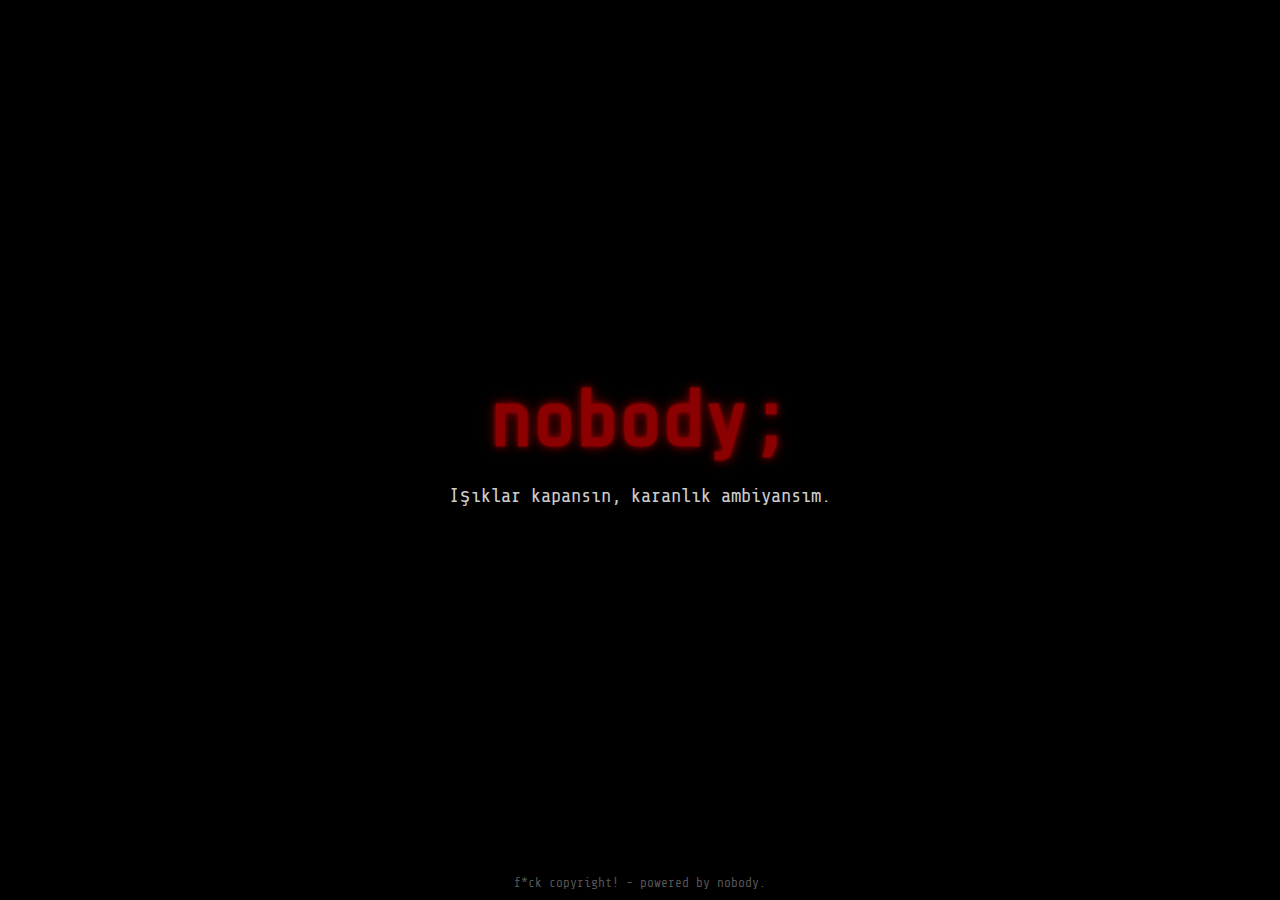
<file: index.html>
<!DOCTYPE html>
<html lang="tr">
<head>
    <meta charset="UTF-8">
    <meta name="viewport" content="width=device-width, initial-scale=1.0">
    <title>be a nobody.</title>
    <link href="https://fonts.googleapis.com/css2?family=Share+Tech+Mono&display=swap" rel="stylesheet">
    <link rel="stylesheet" href="assets/css/style.css">
</head>
<body>

    <h1 class="main-title">nobody;</h1>
    <p>Işıklar kapansın, karanlık ambiyansım.</p>

    <footer>
        f*ck copyright! - <a href="https://www.nobody.com.tr">powered by nobody.</a>
    </footer>

    <script src="assets/js/script.js"></script>
</body>
</html>
</file>
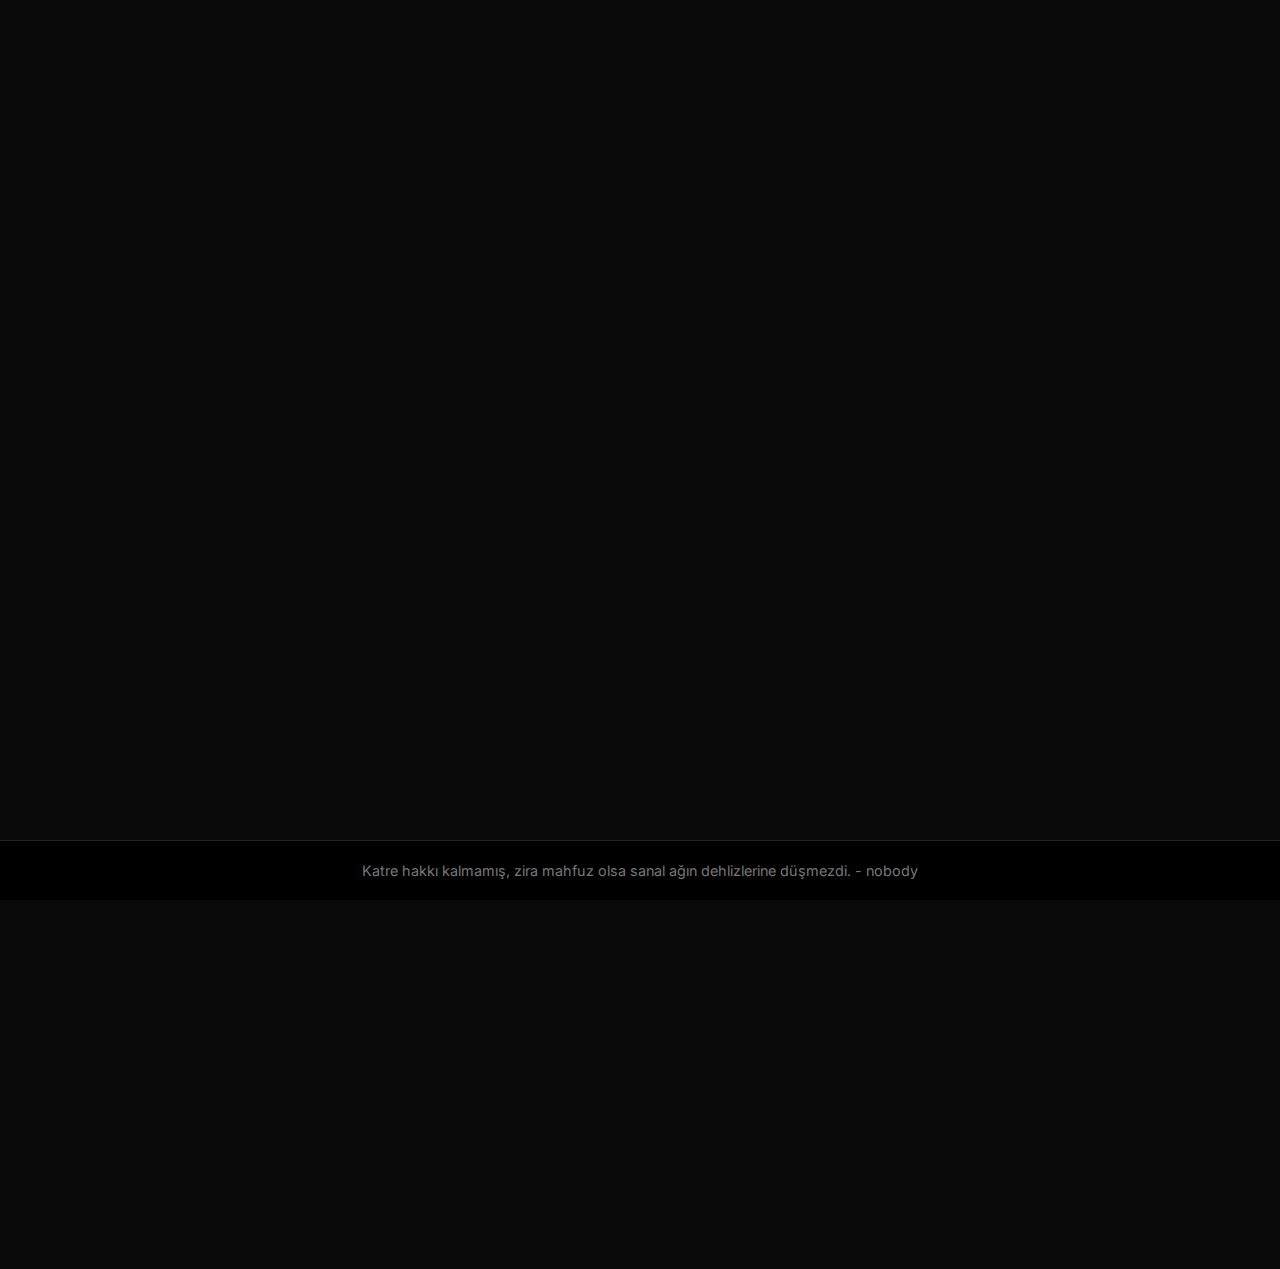
<file: b-d-hiclik/index.html>
<!DOCTYPE html>
<html lang="tr">

<head>
  <meta charset="UTF-8" />
  <meta name="viewport" content="width=device-width, initial-scale=1" />
  <title>nobody.com.tr — benliğe dair hiçlik..</title>

  <meta name="author" content="nobody">
  <meta name="description" content="by nobody" />
  <meta name="copyright" content="Katre hakkı kalmamış, zira mahfuz olsa sanal ağın dehlizlerine düşmezdi. - nobody">
  <meta property="og:description" content="sükûnetin ardında var olan, ama asla duyulmayan.." />
  <meta name="twitter:description" content="sükûnetin ardında var olan, ama asla duyulmayan.." />

  <link href="https://fonts.googleapis.com/css2?family=Inter:wght@400;600&family=Lora:ital,wght@0,600;1,400&display=swap" rel="stylesheet" />
  <link rel="stylesheet" href="/css/b-d-hiclik.css" />
</head>

<body>
  <header>
    <h1>nobody</h1>
    <p>sükûnetin ardında var olan, ama asla duyulmayan..</p>
  </header>

  <main>
    <div class="content-box" tabindex="0">
      <h2>benliğe dair hiçlik..</h2>
      <p>
        Gecenin kör kuyusu yutar beni, her yanım zifir, Varoluşun düğümü çözülmez bir sır, kördüğüm gibi. Neden bu nefes? Niçin bu kalp? birine tutulmak içinmiydi? Ey zamanın kıvrılmış dehlizi… Aklım firarda, gerçek bükülmüş, bilincim buğulu bir iz.

        Zihnimde perde yırtık, her ses yankı, her görüntü sis. Gölgeler dans ederken fısıltılarla kuşatılır içim, Şizofren bir yankı gibi — ne kendimim ne hiçim. Figüranım bilinmeyen bir sahnede, dekor dönüyor kontrolsüzce.

        Film makarası kopuk, saat kulesi devrilmiş, Rüyalarım yıkıntı; imgeler dağınık, anlamlar sürgünde. Renkler akmış, şekiller erimiş, uykum bir girdap, Her şafak bir hüsran, yatak zincirli bir hapishane.

        Uyanış bir çığlık, uyanıklıksa derin bir boşluk, Zihnimde yollar kıvrılır labirent gibi — çıkışsız, sonsuz. Düşüncelerim bir tufanla sürüklenir, iz bırakmaz ardımda. Neye varır bu yol, neyi beklerim? Belki de sadece yankımı…

        Ben, benliğime yabancı, bir hiçliğe tutunmuşum. Her nefes bir düşüş, her an dipsiz bir iz. Bu anlamsızlık denizinde savrulan bir hayal gibi, Sessizlik boğar beni — adımı yitirmişim, yüzümü silmişim.

        Yokluğun eşiğindeydim şimdi,
        Varoluşun en kuytu köşesinden yalnız bir ses:
        ben ve hiç..
      </p>
      <a href="/" class="back-link" tabindex="0">← Ana sayfaya dön</a>
    </div>
  </main>

  <footer>
    Katre hakkı kalmamış, zira mahfuz olsa sanal ağın dehlizlerine düşmezdi. - nobody
  </footer>
  <br>
</body>

</html>
</file>
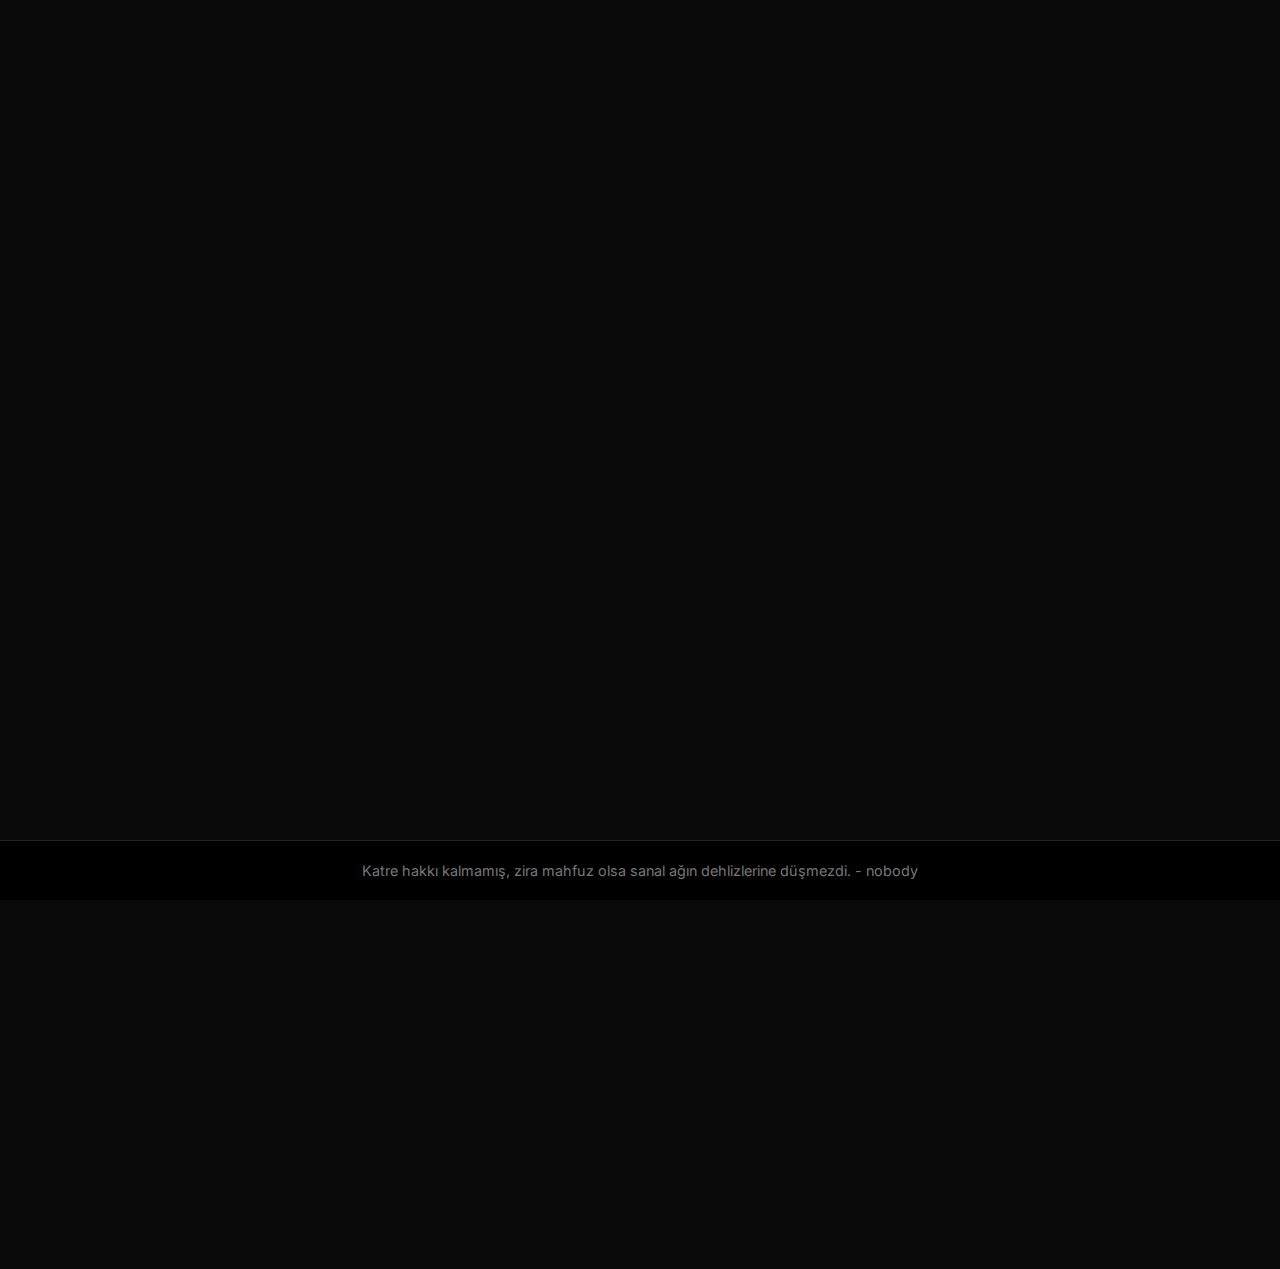
<file: benlige-dair-hiclik/index.html>
<!DOCTYPE html>
<html lang="tr">

<head>
  <meta charset="UTF-8" />
  <meta name="viewport" content="width=device-width, initial-scale=1" />
  <title>nobody.com.tr — benliğe dair hiçlik..</title>

  <meta name="author" content="nobody">
  <meta name="description" content="by nobody" />
  <meta name="copyright" content="Katre hakkı kalmamış, zira mahfuz olsa sanal ağın dehlizlerine düşmezdi. - nobody">
  <meta property="og:description" content="sükûnetin ardında var olan, ama asla duyulmayan.." />
  <meta name="twitter:description" content="sükûnetin ardında var olan, ama asla duyulmayan.." />

  <link href="https://fonts.googleapis.com/css2?family=Inter:wght@400;600&family=Lora:ital,wght@0,600;1,400&display=swap" rel="stylesheet" />
  <link rel="stylesheet" href="/css/benlige-dair-hiclik.css" />
</head>

<body>
  <header>
    <h1>nobody</h1>
    <p>sükûnetin ardında var olan, ama asla duyulmayan..</p>
  </header>

  <main>
    <div class="content-box" tabindex="0">
      <h2>benliğe dair hiçlik..</h2>
      <p>
        Gecenin kör kuyusu yutar beni, her yanım zifir, Varoluşun düğümü çözülmez bir sır, kördüğüm gibi. Neden bu nefes? Niçin bu kalp? birine tutulmak içinmiydi? Ey zamanın kıvrılmış dehlizi… Aklım firarda, gerçek bükülmüş, bilincim buğulu bir iz.

        Zihnimde perde yırtık, her ses yankı, her görüntü sis. Gölgeler dans ederken fısıltılarla kuşatılır içim, Şizofren bir yankı gibi — ne kendimim ne hiçim. Figüranım bilinmeyen bir sahnede, dekor dönüyor kontrolsüzce.

        Film makarası kopuk, saat kulesi devrilmiş, Rüyalarım yıkıntı; imgeler dağınık, anlamlar sürgünde. Renkler akmış, şekiller erimiş, uykum bir girdap, Her şafak bir hüsran, yatak zincirli bir hapishane.

        Uyanış bir çığlık, uyanıklıksa derin bir boşluk, Zihnimde yollar kıvrılır labirent gibi — çıkışsız, sonsuz. Düşüncelerim bir tufanla sürüklenir, iz bırakmaz ardımda. Neye varır bu yol, neyi beklerim? Belki de sadece yankımı…

        Ben, benliğime yabancı, bir hiçliğe tutunmuşum. Her nefes bir düşüş, her an dipsiz bir iz. Bu anlamsızlık denizinde savrulan bir hayal gibi, Sessizlik boğar beni — adımı yitirmişim, yüzümü silmişim.

        Yokluğun eşiğindeydim şimdi,
        Varoluşun en kuytu köşesinden yalnız bir ses:
        ben ve hiç..
      </p>
      <a href="/" class="back-link" tabindex="0">← Ana sayfaya dön</a>
    </div>
  </main>

  <footer>
    Katre hakkı kalmamış, zira mahfuz olsa sanal ağın dehlizlerine düşmezdi. - nobody
  </footer>
  <br>
</body>

</html>
</file>
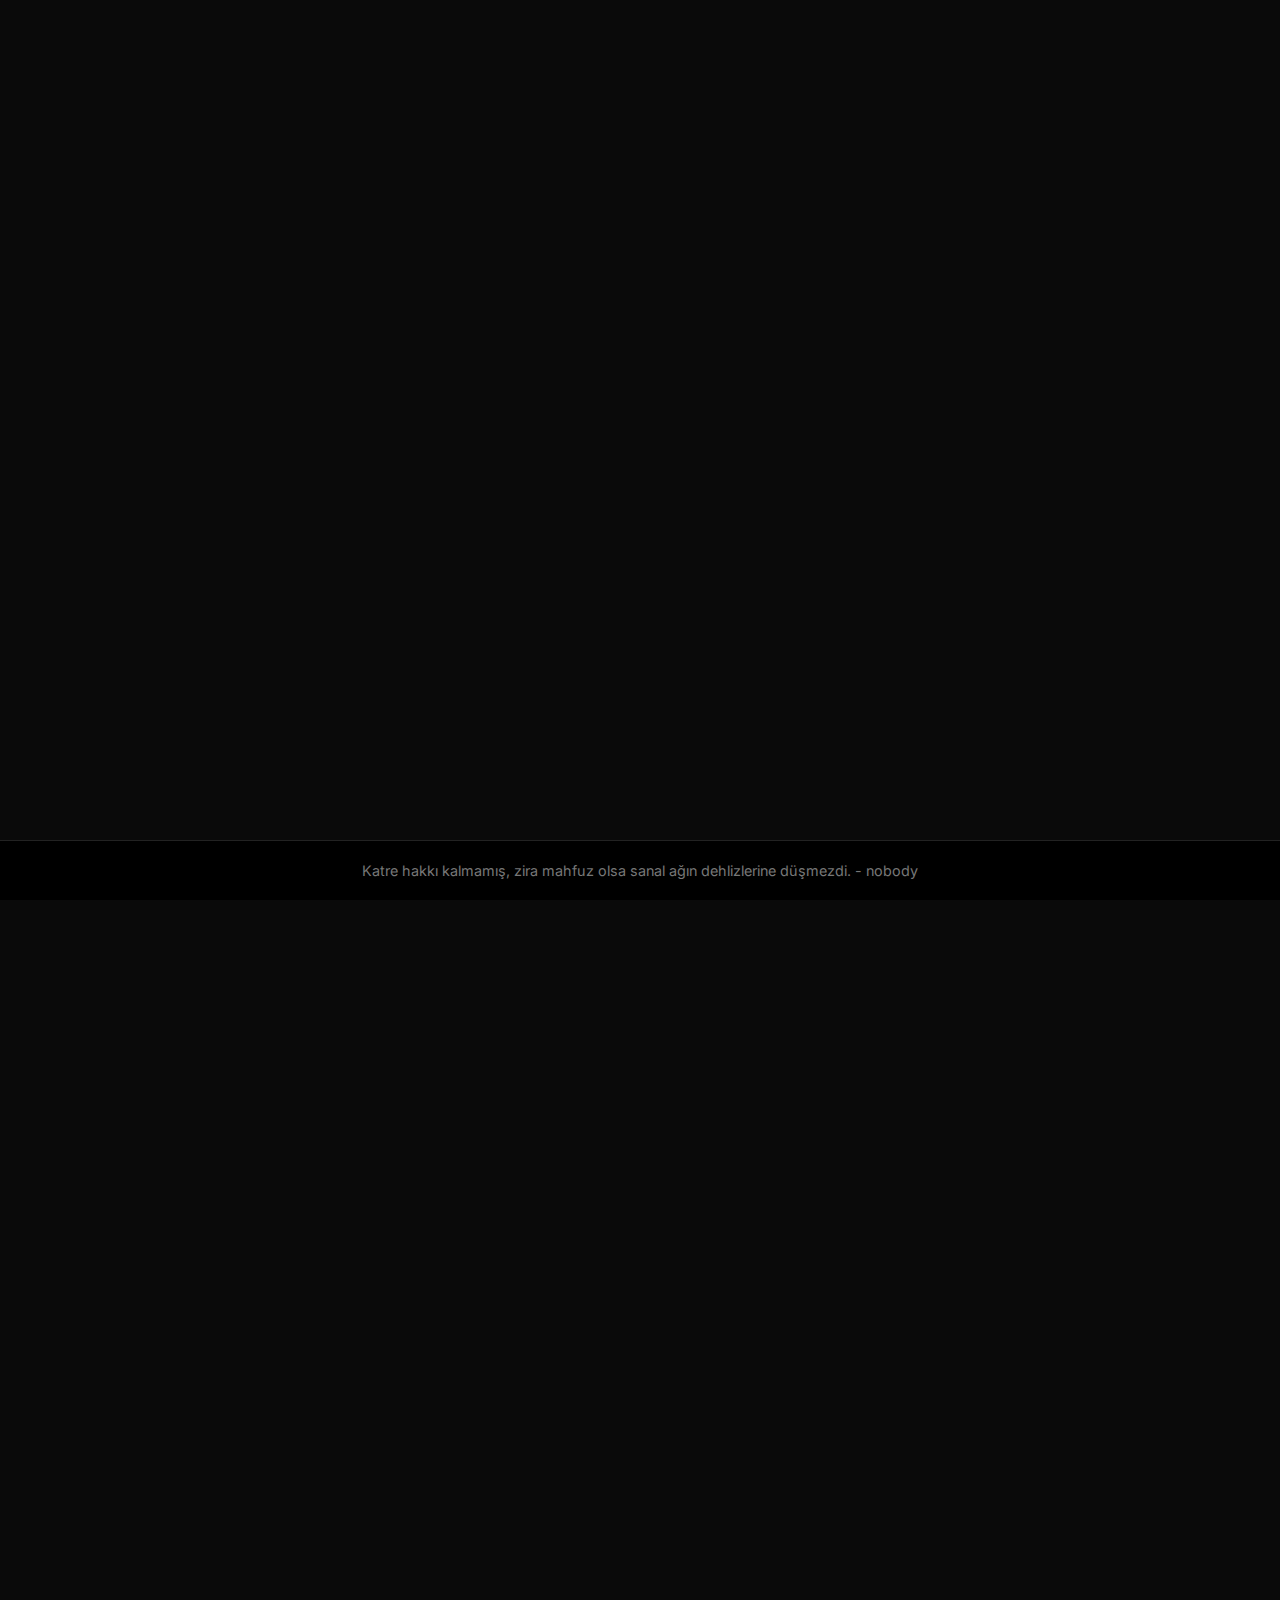
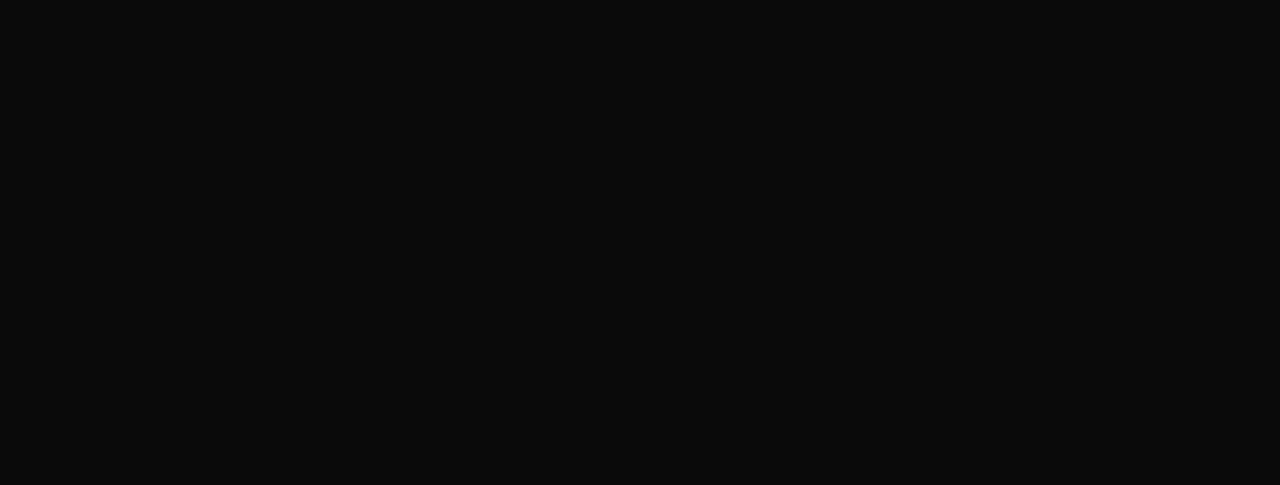
<file: beyhude-ciglik/index.html>
<!DOCTYPE html>
<html lang="tr">

<head>
  <meta charset="UTF-8" />
  <meta name="viewport" content="width=device-width, initial-scale=1" />
  <title>nobody.com.tr — Beyhude Çığlık</title>

  <meta name="author" content="nobody">
  <meta name="description" content="by nobody" />
  <meta name="copyright" content="Katre hakkı kalmamış, zira mahfuz olsa sanal ağın dehlizlerine düşmezdi. - nobody">
  <meta property="og:description" content="sükûnetin ardında var olan, ama asla duyulmayan.." />
  <meta name="twitter:description" content="sükûnetin ardında var olan, ama asla duyulmayan.." />

  <link href="https://fonts.googleapis.com/css2?family=Inter:wght@400;600&family=Lora:ital,wght@0,600;1,400&display=swap" rel="stylesheet" />
  <link rel="stylesheet" href="/css/beyhude-ciglik.css" />
</head>

<body>
  <header>
    <h1>nobody</h1>
    <p>sükûnetin ardında var olan, ama asla duyulmayan..</p>
  </header>

  <main>
    <div class="content-box" tabindex="0">
      <h2>Beyhude Çığlık</h2>
      <p>
      Biz bu zarar gören neslin ezilmiş çocuklarıyız. Sandıkta dört ahmak, hiç fark etmiyor, seç beğen. Birleşmeyen bir toplum ve yaralar hiç iyileşmeyen türden. Dünden beridir çatışmakta Türk ve Kürtler.
      Yani 2014 yılı 80 darbesiyle eş değer. Maalesef anlatıyordu yasaklanan kitaplar. Tüm ekonomik oyunlar boşa, tutmamıştı hesaplar. Bütün liberal demokratlar bir sermaye peşindeyken, O sermaye bomba olup düştü buraya Esad’dan.

      Ve işkence mağdurları, yoktu pek fiilleri. Kimisi intihar ederken, bak, kimisi "Mehdiyim" dedi. Sağda solda zarar gördü yaşlı, genç, çocuk, kadın. Biz bu zarar gören neslin ezilmiş çocukları.
      Bir tarafta elde silah, tehlikeli bir görev. Bir tarafta toplumsal tabular, cinayet ve töre. Oysa savaş görmek istemedik tek bir metrekarede. Neden eziliyoruz? Neden seksen milyon insan köle?

      Bir haftada Gazze'yi unuttuk, bu bize reva, tamam. Sayın başkan, nasıl dedin "Çok güzel be, refaha bak"? Fabrikalarda gençleri asgari ücretin altında, sigortasız çalıştırıp, sonra yoksula 'sosyal yardım' diye dağıt bedavadan.
      Çok kolay, intikamın kokusu geliyor her hapisten. Böyle bozuk psikolojiyi düzeltemez terapistler. Kukla olduk hepimiz, bu anlamsız analizlerle. Hâlâ aptal aptal tartışıyor sağcılar ve Kemalistler.

      Bir şey yapmamız gerekli, daralmakta vaktimiz. Bu karanlıkta sayfaları paramparça takvimimiz. Sözde hepimiz anarşist ve bir hashtag'le tatminiz de, üzgünüm, klavyeyle olunmuyor aktivist. Biz hack'le duyuramıyoruz bir şey, zaten içeri giriyoruz hemen. Hack çocuk işi mi? Sanmıyorum, gördü gelen. Mesele boşuna uzadı, bana silah verme. Irkı ve inancı benden farklı diye bir insanı öldüremem.

      Her gün ölen çocuklar var, tutulmuyor pek yası da. Bel bağlamak komik zaten yozlaşmış medyasına. Diren, savaş tek başına. Aşağılık kukla sanatçılar başkana yalaka diye mi sızmayacak hack basına? Savaşlardan zengin oluyor hepsi fakir askerleri kullanarak. Pek bir vakit kalmadı, kalk diktatöre çek bir nanik. Hack Titanik fakat bu kez batmayacak. Biz yapacağız bu devrimi, bu yüzdendir hepsi panik.

      Böyle lanet bir dünyaya dönmeyecek İsa. Ve hiçbir savaş çocuğu sizden görmeyecek insaf. Ayrımcılık yapın, siz siyasetin alçak köpekleri. Ulan, Gezi’deki de Gazze’deki de insan! Metafetişistleri hepsi histerik. Bu toplumsal uçurum nedir? Kahrolsun bu sistem! Hiyerarşi Orta Çağ’da kaldı sanma. İstediğin o hürriyeti bulamayacaksın, somut kalacak hislerin.

      Öldürdüler, izledik, "Siz üretin, biz yeriz" dedik. Koydular ve yedik, hem de yemeyene "Keriz" dedik. Bir gram gelişmedik, çeliştik hep ve dişledik. Bu doğayı viran ettik, evrenin de canına okuduk. Tek suçlusu biziz, neyse, vergi bağla, aç kalalım. Rollerimiz değişmiyor, senaryoyu baştan alın.

      Sabah namazından sonra öfkem alevlendi.
      Bu sözleri yazdırdığın için bana teşekkürler, başkanım.

      Bu maskenin altında etten fazlası var. Bu maskenin altında bir fikir var ve fikirlere kurşun işlemez. - V For Vendetta
      </p>
      <a href="/" class="back-link" tabindex="0">← Ana sayfaya dön</a>
    </div>
  </main>

  <footer>
    Katre hakkı kalmamış, zira mahfuz olsa sanal ağın dehlizlerine düşmezdi. - nobody
  </footer>
  <br>
</body>

</html>
</file>
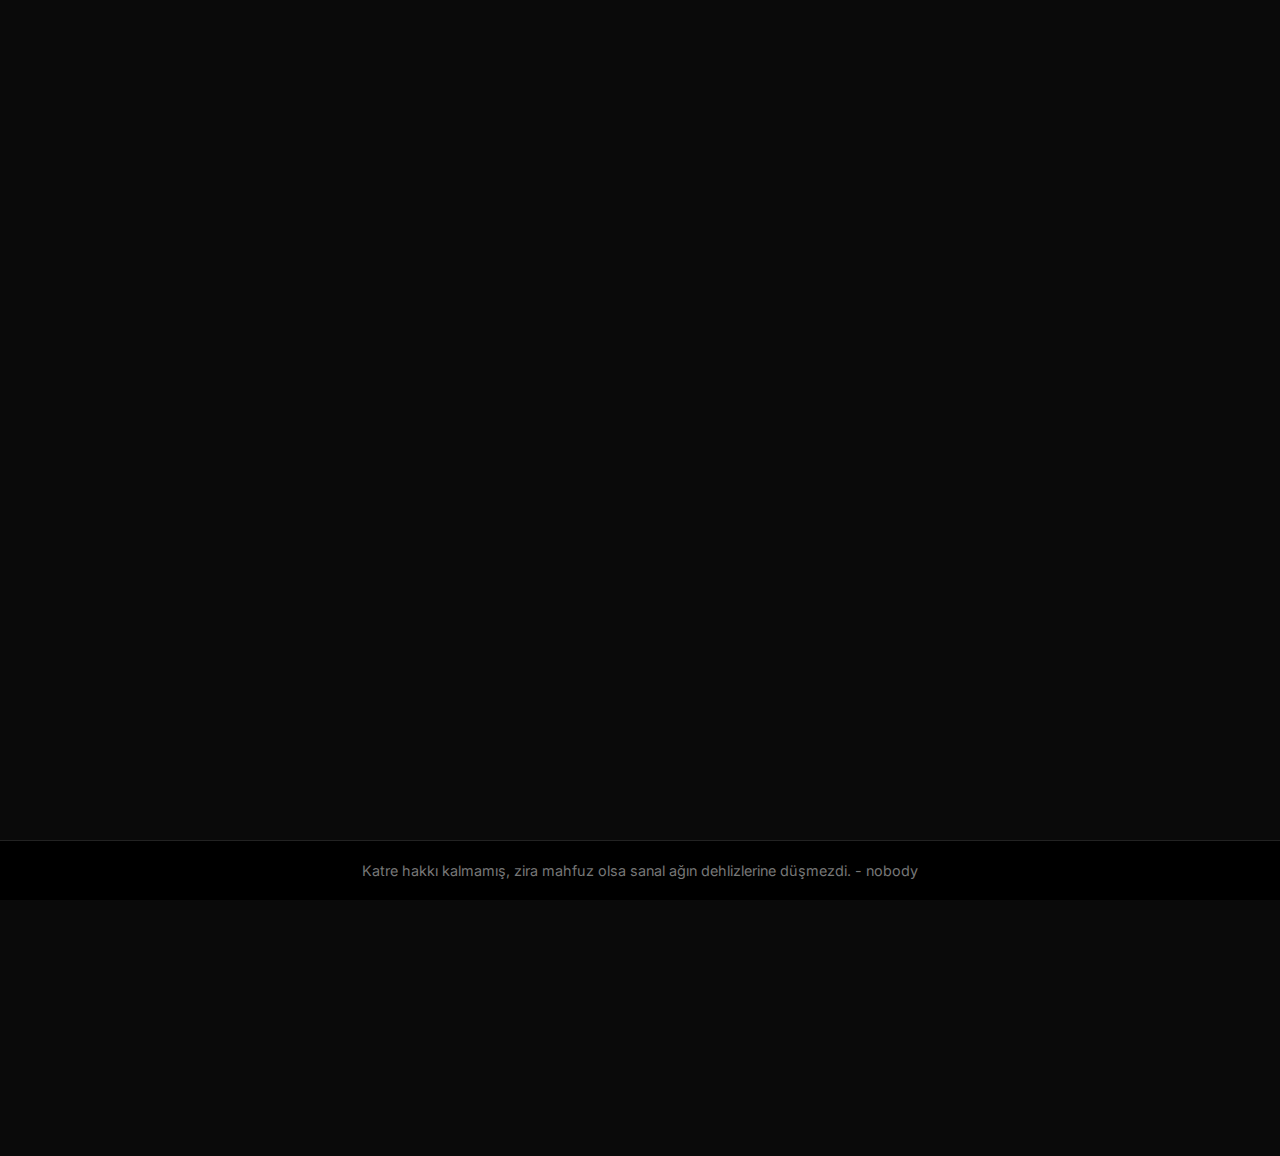
<file: husu-ve-hicran/index.html>
<!DOCTYPE html>
<html lang="tr">

<head>
  <meta charset="UTF-8" />
  <meta name="viewport" content="width=device-width, initial-scale=1" />
  <title>nobody.com.tr — Hûşû ve Hicrân</title>

  <meta name="author" content="nobody">
  <meta name="description" content="by nobody" />
  <meta name="copyright" content="Katre hakkı kalmamış, zira mahfuz olsa sanal ağın dehlizlerine düşmezdi. - nobody">
  <meta property="og:description" content="sükûnetin ardında var olan, ama asla duyulmayan.." />
  <meta name="twitter:description" content="sükûnetin ardında var olan, ama asla duyulmayan.." />

  <link href="https://fonts.googleapis.com/css2?family=Inter:wght@400;600&family=Lora:ital,wght@0,600;1,400&display=swap" rel="stylesheet" />
  <link rel="stylesheet" href="/css/husu-ve-hicran.css" />
</head>

<body>
  <header>
    <h1>nobody</h1>
    <p>sükûnetin ardında var olan, ama asla duyulmayan..</p>
  </header>

  <main>
    <div class="content-box" tabindex="0">
      <h2>Hûşû ve Hicrân</h2>
      <p>
        Dış dünyamda ağır ve derin bir sessizlik hüküm sürüyor; kelimeler boğulmuş, anlamlarını yitirmiş. Her şey dışarıdan sakin, huzurlu görünürken, içimde sönmeyen bir ateş var — kalbimde fırtına gibi çırpınan kanatlar durmaksızın çalkalanıyor.
        Gözlerim, kimsenin uğramadığı, derin ve hareketsiz bir göl misali; yüzeyinde sükûnet, derinliklerinde fırtınalar kopuyor. Düşüncelerim karmaşık, dağınık; zihnimi bir noktaya sabitlemek neredeyse imkânsız, her an birbirine karışıyor.

        Gözlerim sinsice sızan halüsinasyonlar, kulaklarımda yankılanan duyulmayan fısıltılar uykumu çalıyor. Kabuslar, karanlık gölgeler gibi peşimde, gecelerim ağırlaşıyor; karabasanın soğuk nefesi bedenimi esir alıyor, hareketsizliğin içinde nefes almak zorlaşıyor, zihnim çaresizce çırpınıyor.
        
        Sessizliğin ardında, dışarıya asla taşmayan, karanlık ve gizemli bir çığlık saklı. Susmak bazen kalkan değil, zincir; kelimeler boğulmuş, dostlara açamadığım yaralar derinleşiyor. Bu sır perdesinin ardında ağır, sarsılmaz bir keder yatıyor. Dışarıdaki dinginlik yalnızca bir maske; çünkü kalbim hâlâ isyan ediyor, yanıyor.
        Ve bil ki, bu sert sessizlik ruhumun en gür haykırışı — görünmeyen, duyulmayan, fakat varlığını tüm gücüyle hissettiren bir fırtına.
      </p>
      <a href="/" class="back-link" tabindex="0">← Ana sayfaya dön</a>
    </div>
  </main>

  <footer>
    Katre hakkı kalmamış, zira mahfuz olsa sanal ağın dehlizlerine düşmezdi. - nobody
  </footer>
  <br>
</body>

</html>
</file>
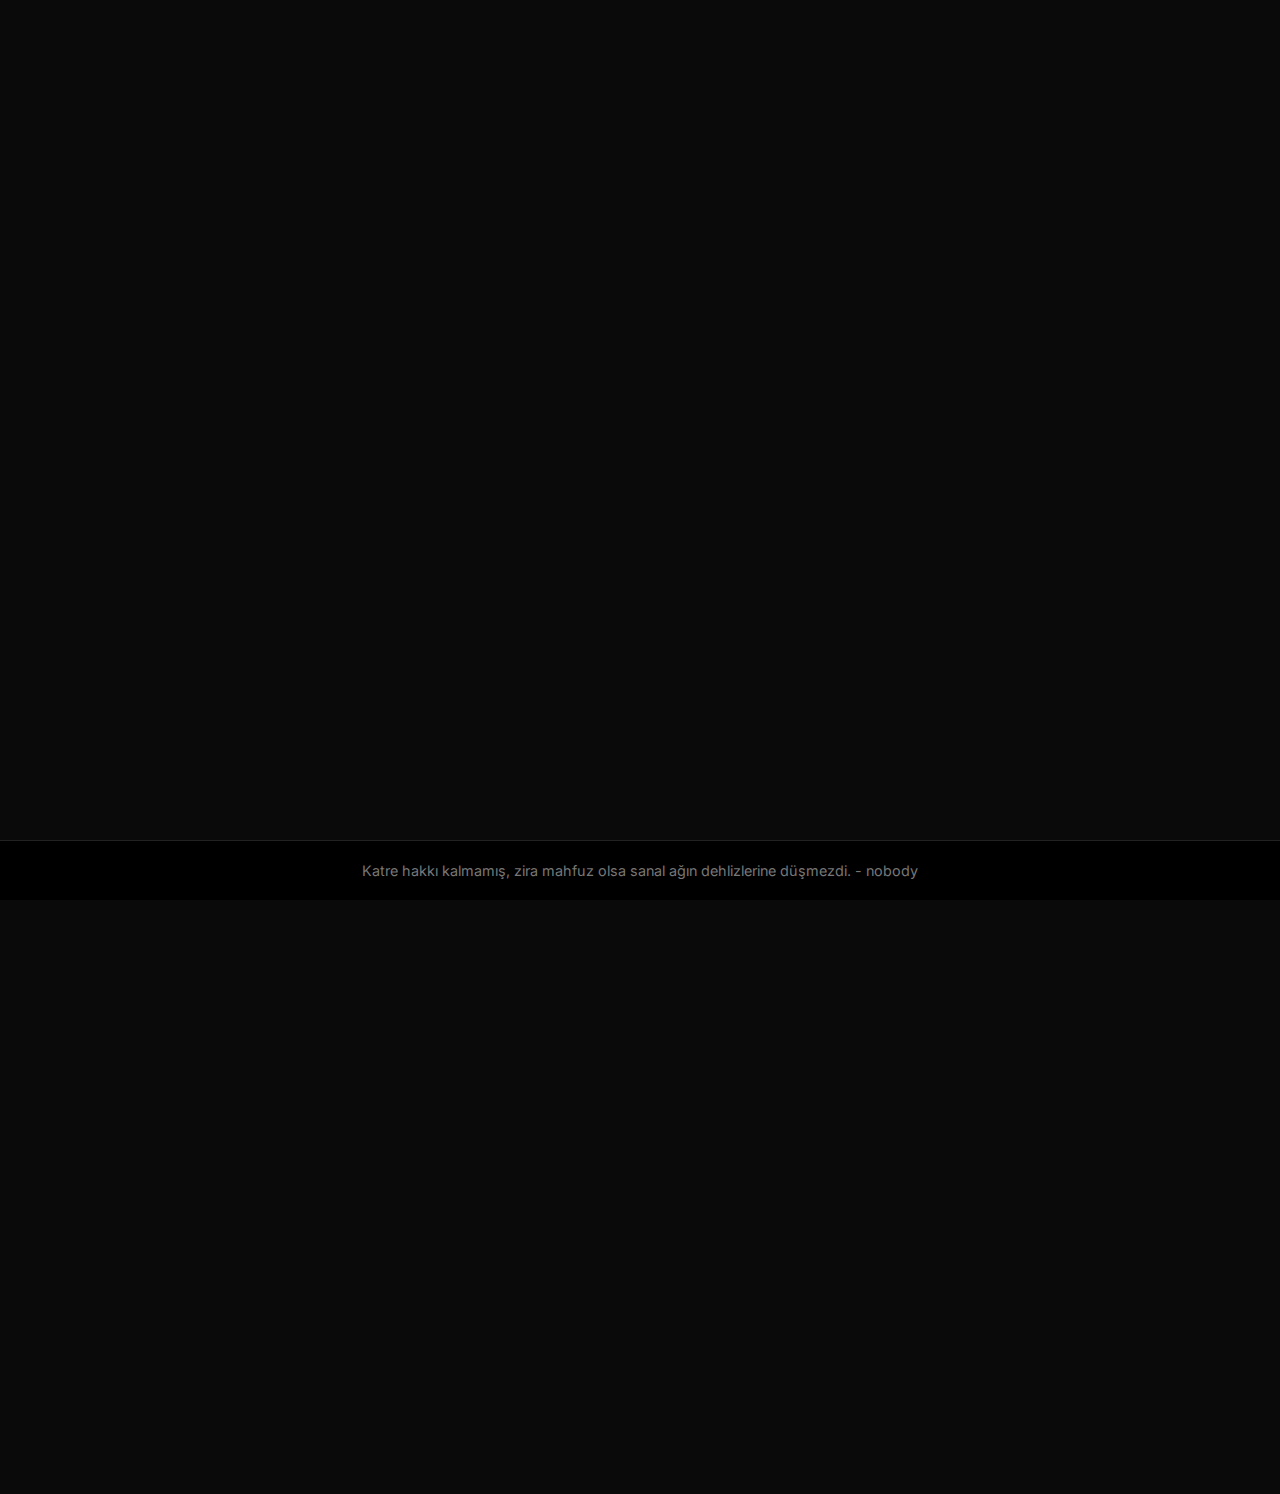
<file: kasvetname/index.html>
<!DOCTYPE html>
<html lang="tr">

<head>
  <meta charset="UTF-8" />
  <meta name="viewport" content="width=device-width, initial-scale=1" />
  <title>nobody.com.tr — Kasvetnâme</title>

  <meta name="author" content="nobody">
  <meta name="description" content="by nobody" />
  <meta name="copyright" content="Katre hakkı kalmamış, zira mahfuz olsa sanal ağın dehlizlerine düşmezdi. - nobody">
  <meta property="og:description" content="sükûnetin ardında var olan, ama asla duyulmayan.." />
  <meta name="twitter:description" content="sükûnetin ardında var olan, ama asla duyulmayan.." />

  <link href="https://fonts.googleapis.com/css2?family=Inter:wght@400;600&family=Lora:ital,wght@0,600;1,400&display=swap" rel="stylesheet" />
  <link rel="stylesheet" href="/css/kasvetname.css" />
</head>

<body>
  <header>
    <h1>nobody</h1>
    <p>sükûnetin ardında var olan, ama asla duyulmayan..</p>
  </header>

  <main>
    <div class="content-box" tabindex="0">
      <h2>Kasvetnâme</h2>
      <p>
		Kim tutar elini bilmem, bu tek kişilik kervanın dervişinin? Sonu hep yolculuk, çöl ortası, kasvetin izi. Sıcak kumlar altında bir vaha ümidi, ama kurumuş gönle neylesin bir anlık sevda dermesi?

		Denedim, olmadı, çabalarım son bulamadı. Hüsrana komşuyum şimdi. Her telefon titreşiminde kalbim durur, beklerim sesini. Bir ses, bir harf bile bin ömre değer.

		Tecrübe, kalpte kalan yanılma izidir. "Çok bilmişlik yaparsan, çok düşüş yaşarsın." Hislerimde çürüdüm artık, anla. Gözyaşlarımı yağmur sakladı. Bir damla yağmur filizlendirir mi bu nasırlı gönlü?

		Zor bir yoldur bu, varılmaz her yorgun durağa. Oysa ben bilirdim ki, bu çoraklığa sen gelince, vaha değil, okyanus olurdu her şey kendiliğinden. Sanki aradığım her anlam sendin, kulun duasına Rabbin cevabı gibi geldin. Adını duamın en sessiz yerine yazdım.

		Göz gördü gönül sevdi seni ey yüzü mâhım Kurbânın olam var mı benim bunda günâhım Yolları gözler meczubum, uykum kaçtı, kaç gece uyuyamadım. İflasın eşiğine battı bu suçsuz gönlüm, hesabım ağırdır.

		Ben bu uğurda çok yoruldum; zor olsa da içim rahat. Şerlerim olsa da, kalanım hep hayırdır. Aşka verdiğim resitalde sazıma mızrap sendin. Sana olan yakınlığım; 'a' ile 'i' harflerinin klavyedeki komşuluğu gibi: dokunacak kadar yakın, kavuşamayacak kadar ırak. Kalbimden düşmeyen tek harf oldun, yazılmasan da.

		Bu sükut ki, kabrim olacak bana; güneş ol, ben gölgeye razıyım. Sen, ufkumu aş, yeter ki sen aydınlık kal. Kalbim sana secde etti; susarak tamamlandı duam.

		Bu küçük kalp, kendi mapushanesinde müebbet yatar artık.

		vesselam.
      </p>
      <a href="/" class="back-link" tabindex="0">← Ana sayfaya dön</a>
    </div>
  </main>

  <footer>
    Katre hakkı kalmamış, zira mahfuz olsa sanal ağın dehlizlerine düşmezdi. - nobody
  </footer>
  <br>
</body>

</html>
</file>
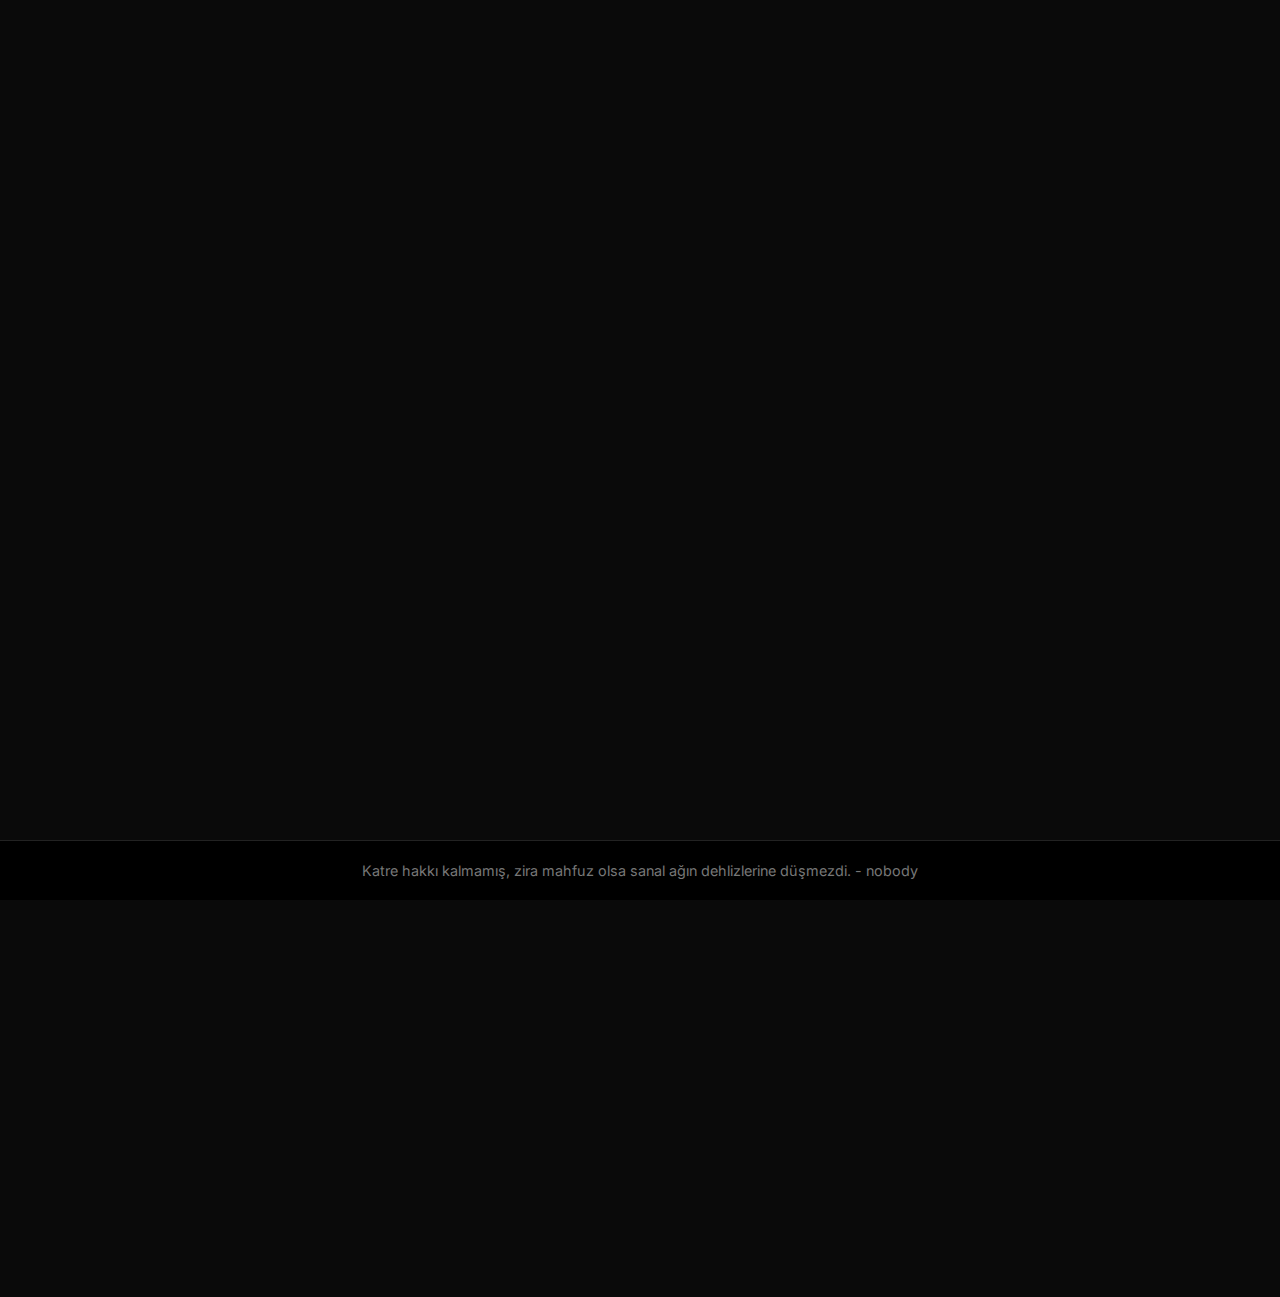
<file: la-mekan-la-zaman/index.html>
<!DOCTYPE html>
<html lang="tr">

<head>
  <meta charset="UTF-8" />
  <meta name="viewport" content="width=device-width, initial-scale=1" />
  <title>nobody.com.tr — Lâ Mekân, Lâ Zaman</title>

  <meta name="author" content="nobody">
  <meta name="description" content="by nobody" />
  <meta name="copyright" content="Katre hakkı kalmamış, zira mahfuz olsa sanal ağın dehlizlerine düşmezdi. - nobody">
  <meta property="og:description" content="sükûnetin ardında var olan, ama asla duyulmayan.." />
  <meta name="twitter:description" content="sükûnetin ardında var olan, ama asla duyulmayan.." />

  <link href="https://fonts.googleapis.com/css2?family=Inter:wght@400;600&family=Lora:ital,wght@0,600;1,400&display=swap" rel="stylesheet" />
  <link rel="stylesheet" href="/css/la-mekan-la-zaman.css" />
</head>

<body>
  <header>
    <h1>nobody</h1>
    <p>sükûnetin ardında var olan, ama asla duyulmayan..</p>
  </header>

  <main>
    <div class="content-box" tabindex="0">
      <h2>Lâ Mekân, Lâ Zaman</h2>
      <p>
       Bazı akşamlar oluyor...
       İçim daralıyor, aklım karışıyor, her şey üstüme üstüme geliyor. Ne yapacağımı bilemeden kalkıyorum, saat kaç olursa olsun, kendimi camiye atıyorum.

       Kimsenin olmadığı o sessizlikte, yavaşça giriyorum içeri. caminin tam ortasına oturuyorum. Hiç konuşmadan, hiç düşünmeden sadece orada duruyorum. Sanki dünya biraz uzaklaşıyor benden, ben de kendime yaklaşıyorum.

       Kuran’ımı açıyorum. Sayfaları çevirdikçe içim yavaş yavaş ferahlıyor. Harfler gözümden geçip kalbime dokunuyor. Bazen farkında bile olmadan ağlıyorum. Bazen bir huzur geliyor içime, gülümsüyorum. Sonra semaya kaldırıp açıp dua ediyorum… Sessizce. Kalbimle.

       Bazen uzanıyorum halıya. Başımı kaldırıp tavana bakıyorum. O hat sanatı var ya... O motifler, o “vav” harfi... Ne kadar sade, ne kadar derin. Secde etmiş gibi duruyor. Ve ben de o şeklin içinde kendimi buluyorum.

       Sonra telefonumu açıyorum bazen. Ama ne bir bildirim arıyorum, ne bir ses. Sadece kendimle kalıyorum. Çünkü o an biliyorum ki, kimseye anlatamadığım her şeyi Allah zaten biliyor.

       Cami sessiz... Ama içimde kıyamet dinmiş gibi.
       Ve bazen sadece orada olmak yetiyor.
      Nefes almak gibi... Dua etmek gibi... İnsan olmak gibi
      </p>
      <a href="/" class="back-link" tabindex="0">← Ana sayfaya dön</a>
    </div>
  </main>

  <footer>
    Katre hakkı kalmamış, zira mahfuz olsa sanal ağın dehlizlerine düşmezdi. - nobody
  </footer>
  <br>
</body>

</html>
</file>
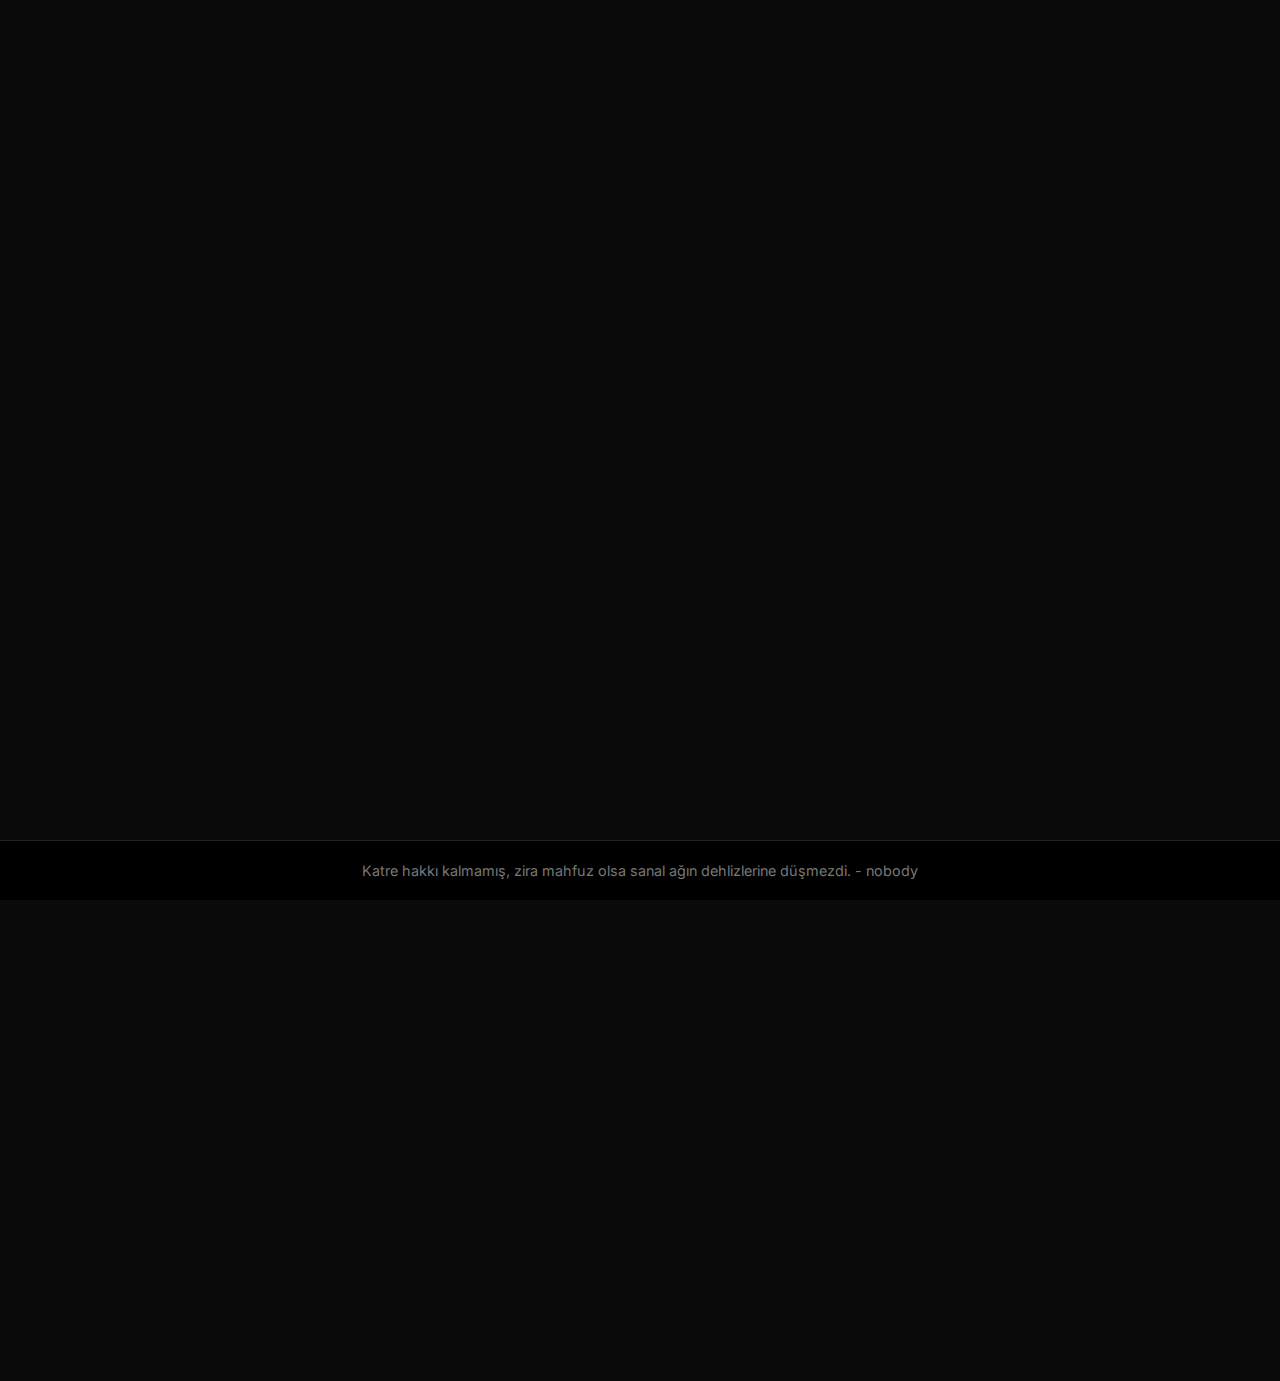
<file: mehlika'm/index.html>
<!DOCTYPE html>
<html lang="tr">

<head>
  <meta charset="UTF-8" />
  <meta name="viewport" content="width=device-width, initial-scale=1" />
  <title>nobody.com.tr — mehlikâ'm</title>

  <meta name="author" content="nobody">
  <meta name="description" content="by nobody" />
  <meta name="copyright" content="Katre hakkı kalmamış, zira mahfuz olsa sanal ağın dehlizlerine düşmezdi. - nobody">
  <meta property="og:description" content="sükûnetin ardında var olan, ama asla duyulmayan.." />
  <meta name="twitter:description" content="sükûnetin ardında var olan, ama asla duyulmayan.." />

  <link href="https://fonts.googleapis.com/css2?family=Inter:wght@400;600&family=Lora:ital,wght@0,600;1,400&display=swap" rel="stylesheet" />
  <link rel="stylesheet" href="/css/mehlika'm.css" />
</head>

<body>
  <header>
    <h1>nobody</h1>
    <p>sükûnetin ardında var olan, ama asla duyulmayan..</p>
  </header>

  <main>
    <div class="content-box" tabindex="0">
      <h2>mehlikâ'm</h2>
      <p>
				Bu gece yanımda kal, kalbimde kal Azra. sonuçta ucunda ölüm var, hapisi var. Sen kalırken ben gideceğim, başka çözüm yok. Her yanlışın bende kalsın, aşkta gözüm yok.

				Her nasılsa sen kazandın, fakat ödül yok. Sorma, bir cevabın yok, yorma; artık sevabım yok. Belki de benim kafamda büyüttüğüm bu problemin yansımasıydı o rüyamda parlayan silüetin.

				Serin bir akşam üzeri, derin denizlere dalar gibi benimsedim seni. Bahtıma yemin ederim, yalnızlık haneme bir üye nedir? Bozulsun nefes alma ritüelim.

				Korkmam, gemilerim çoktan bu limana demir attı. Kalbini yokla; yaratırım, yazılacak bir kelime yoksa. Sen yine de gör adımı, bile bile yok say. Anla beni Azra, o melodiler senin için çalıyor, duysan.

				Sonu nasıl acaba, yarı yolu buysa? Tanıyorum hepinizi, kumdan kaleleriniz; aşk ediyordu mundar. Tehlikeli ruhlar, aştığım surlar. Gel kurtar beni yaktığın mumdan, nolur?

				Kapında bekleyebilirim. Herkesi kötü zannetmeyebilirim. Senin için sevmeye meyilli yüreğim var ve bir gün, belki kolayca vazgeçmeyebilirim. Ne kadar zor olsa da kurtarır bir dost sofrası.

        Dostlarım var olsun, yeter. Sen olmasan nolacak, hiç havam yok. Gitmeliyim; radyoda ‘Bu Gece Son’ çalıyor. Dur demek yok. Görsem de tanımam yüzünü bu vakit. Öpülmemiş şakağına kurdele koy.
      
       yazdım sayfalarca küstüm her ne varsa bende yorgun düştüm cehennemine..
      </p>
      <a href="/" class="back-link" tabindex="0">← Ana sayfaya dön</a>
    </div>
  </main>

  <footer>
    Katre hakkı kalmamış, zira mahfuz olsa sanal ağın dehlizlerine düşmezdi. - nobody
  </footer>
  <br>
</body>

</html>
</file>
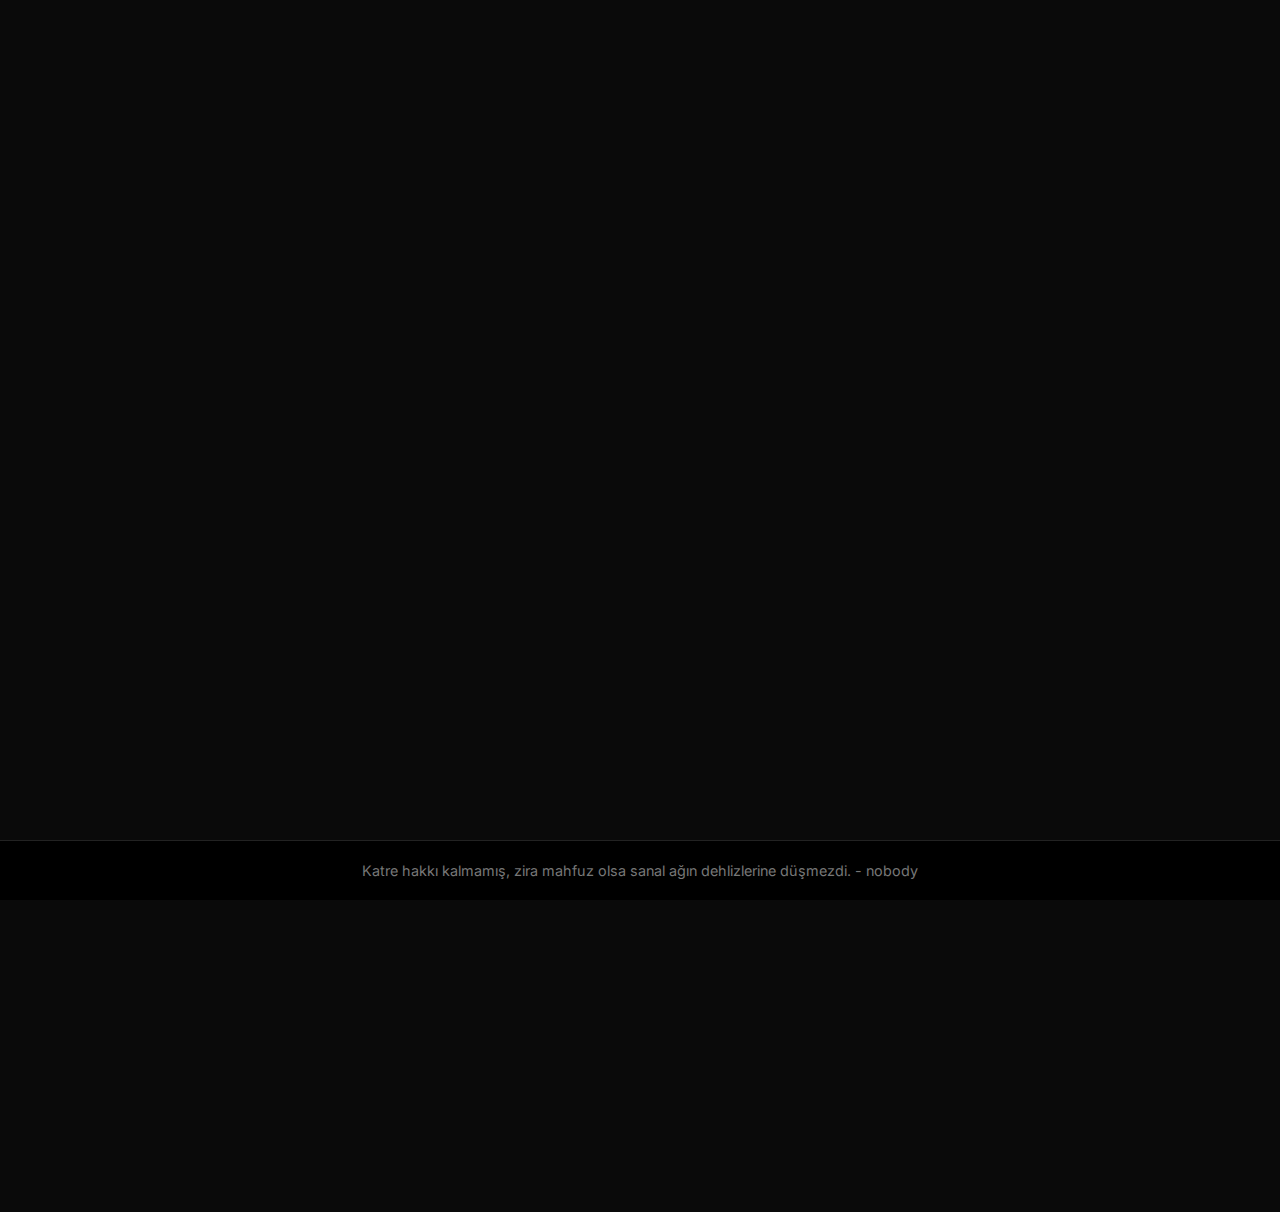
<file: sessizlik-rejimi/index.html>
<!DOCTYPE html>
<html lang="tr">

<head>
  <meta charset="UTF-8" />
  <meta name="viewport" content="width=device-width, initial-scale=1" />
  <title>nobody.com.tr — sessizlik rejimi?</title>

  <meta name="author" content="nobody">
  <meta name="description" content="by nobody" />
  <meta name="copyright" content="Katre hakkı kalmamış, zira mahfuz olsa sanal ağın dehlizlerine düşmezdi. - nobody">
  <meta property="og:description" content="sükûnetin ardında var olan, ama asla duyulmayan.." />
  <meta name="twitter:description" content="sükûnetin ardında var olan, ama asla duyulmayan.." />

  <link href="https://fonts.googleapis.com/css2?family=Inter:wght@400;600&family=Lora:ital,wght@0,600;1,400&display=swap" rel="stylesheet" />
  <link rel="stylesheet" href="/css/sessizlik-rejimi.css" />
</head>

<body>
  <header>
    <h1>nobody</h1>
    <p>sükûnetin ardında var olan, ama asla duyulmayan..</p>
  </header>

  <main>
    <div class="content-box" tabindex="0">
      <h2>sessizlik rejimi</h2>
      <p>
        Dilsizliğe övgüler dizen bir çağdayız. Konuşan herkes susturulmadı belki, Ama hepimiz konuşturulduk — İstenildiği kadar, istenildiği yerden.

        Adalet, artık bir vitrin mankeni: Çıplak, plastik ve herkesin malı. Zulüm mü? O, artık sadece diplomasiyle sunuluyor, Üstü “istikrar” diye örtülen bir mezar gibi.

        Sözde barış, ekranlarda boy gösterir, Gerçekte ise her sessiz gün yeni bir ölüm tarihi. Çünkü burada hak, ancak güçle tercüme edilir. Ve kan, sadece haritada küçük kırmızı noktadır.
      
        Korkmayanlara deli diyorlar, Çünkü akıl artık itaatle ölçülüyor. Sistem, kendi yalanına inananlarla ayakta. Gerçeği söyleyenler mi? Onlar ya hücrede, ya mezarda, Ya da "yok sayılanlar" listesinin en üstünde.
       
        Maskeler kanunla zorunlu değil, Ama herkes takıyor — Bir yüz, bin yalan. Bir imza, bin ihanet.
        
        Ve şimdi buradayım, Gölgenin tam ortasında, Kelimelerimden barikat kuruyorum. Çünkü bazen susmak ihanettir — Ve ben hain olmak istemem.

        tarih sessiz kalanları unutmaz.. Ama affetmez de.
      </p>
      <a href="/" class="back-link" tabindex="0">← Ana sayfaya dön</a>
    </div>
  </main>

  <footer>
    Katre hakkı kalmamış, zira mahfuz olsa sanal ağın dehlizlerine düşmezdi. - nobody
  </footer>
  <br>
</body>

</html>
</file>
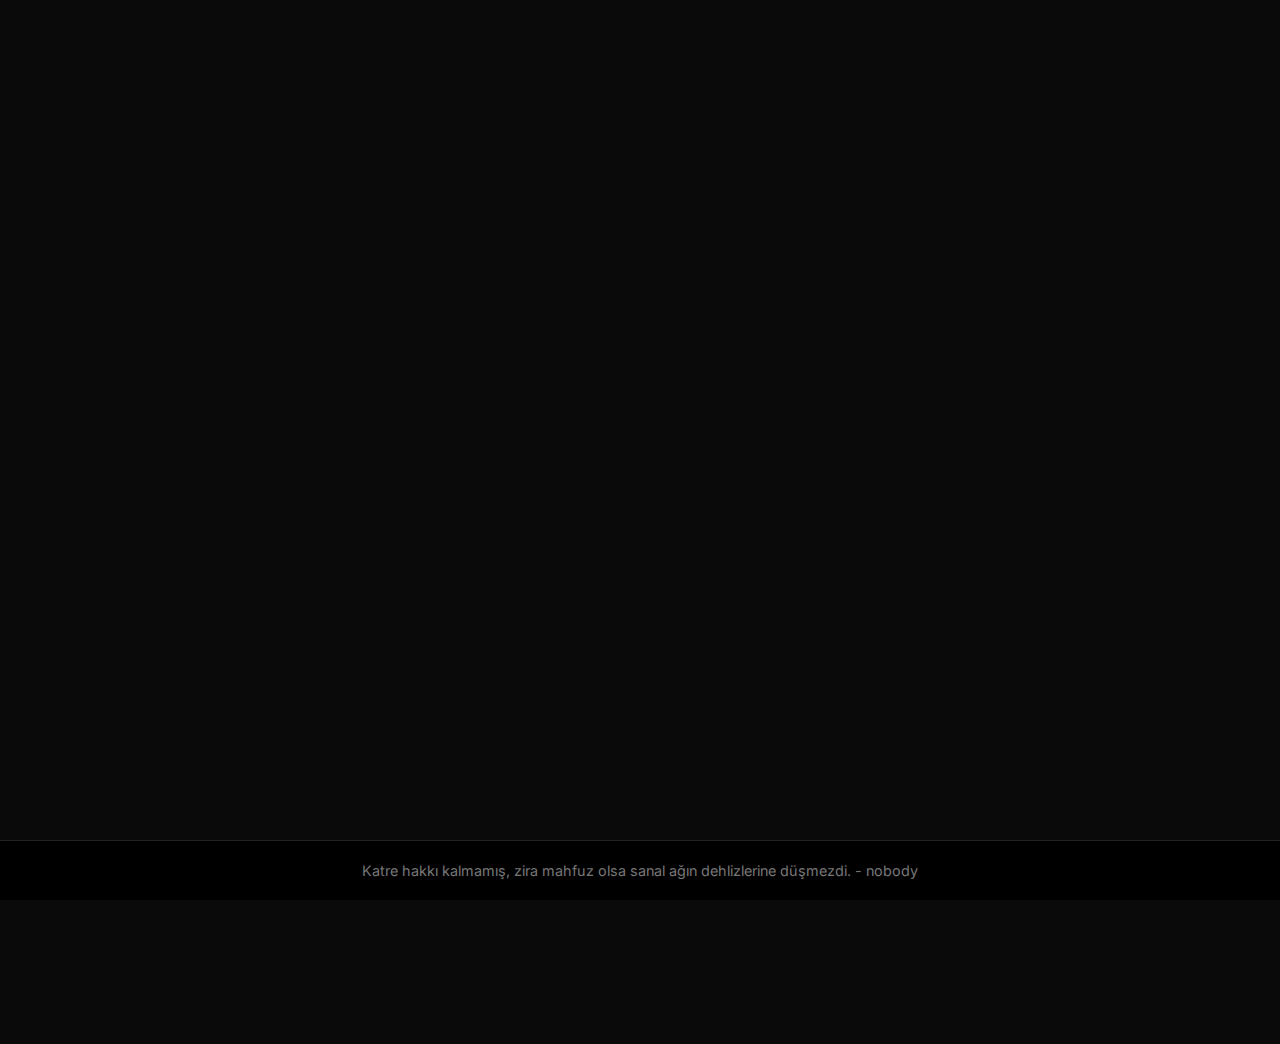
<file: sidari-viran/index.html>
<!DOCTYPE html>
<html lang="tr">

<head>
  <meta charset="UTF-8" />
  <meta name="viewport" content="width=device-width, initial-scale=1" />
  <title>nobody.com.tr — Şîdar-i Vîrân</title>

  <meta name="author" content="nobody">
  <meta name="description" content="by nobody" />
  <meta name="copyright" content="Katre hakkı kalmamış, zira mahfuz olsa sanal ağın dehlizlerine düşmezdi. - nobody">
  <meta property="og:description" content="sükûnetin ardında var olan, ama asla duyulmayan.." />
  <meta name="twitter:description" content="sükûnetin ardında var olan, ama asla duyulmayan.." />

  <link href="https://fonts.googleapis.com/css2?family=Inter:wght@400;600&family=Lora:ital,wght@0,600;1,400&display=swap" rel="stylesheet" />
  <link rel="stylesheet" href="/css/sidari-viran.css" />
</head>

<body>
  <header>
    <h1>nobody</h1>
    <p>sükûnetin ardında var olan, ama asla duyulmayan..</p>
  </header>

  <main>
    <div class="content-box" tabindex="0">
      <h2>Şîdar-i Vîrân</h2>
      <p>
        Seni tanımıyorum ama varlığın ruhumda derin bir yankı bırakıyor. Yıllardır susturduğum kalbim, seninle yeniden atıyor; sanki içimde kelebekler uçuşuyor, unuttuğum tüm hisler uyanıyor — Bu duygu, aynı anda hem heyecan verici hem de korkutucu.

        Aramızda görünmez duvarlar var; bazen kelimelerden, bazen cesaretimden daha yüksek — Sana ne söyleyeceğimi bilmiyorum, hislerim hayatın kendisi gibi karmaşık. Belki de en iyisi, bu duyguları içimde yaşamak, bir sır gibi saklamak.

        Bu satırları yazarken, hislerimin ne kadar derin ve güçlü olduğunu anlıyorum Sen bana gençliğin verdiği o pervasız cesaretini, umudunu ve hayatın tarif edilemez heyecanını hatırlatıyorsun. Kim bilir, belki bir gün yollarımız kesişir — ya da bu sadece kalbimin en özel köşesinde saklı kalan bir hikaye olur.

        Şimdilik, bu hislerle yaşamayı ve onları tüm benliğimle kabul etmeyi öğreniyorum.
      </p>
      <a href="/" class="back-link" tabindex="0">← Ana sayfaya dön</a>
    </div>
  </main>

  <footer>
    Katre hakkı kalmamış, zira mahfuz olsa sanal ağın dehlizlerine düşmezdi. - nobody
  </footer>
  <br>
</body>

</html>
</file>
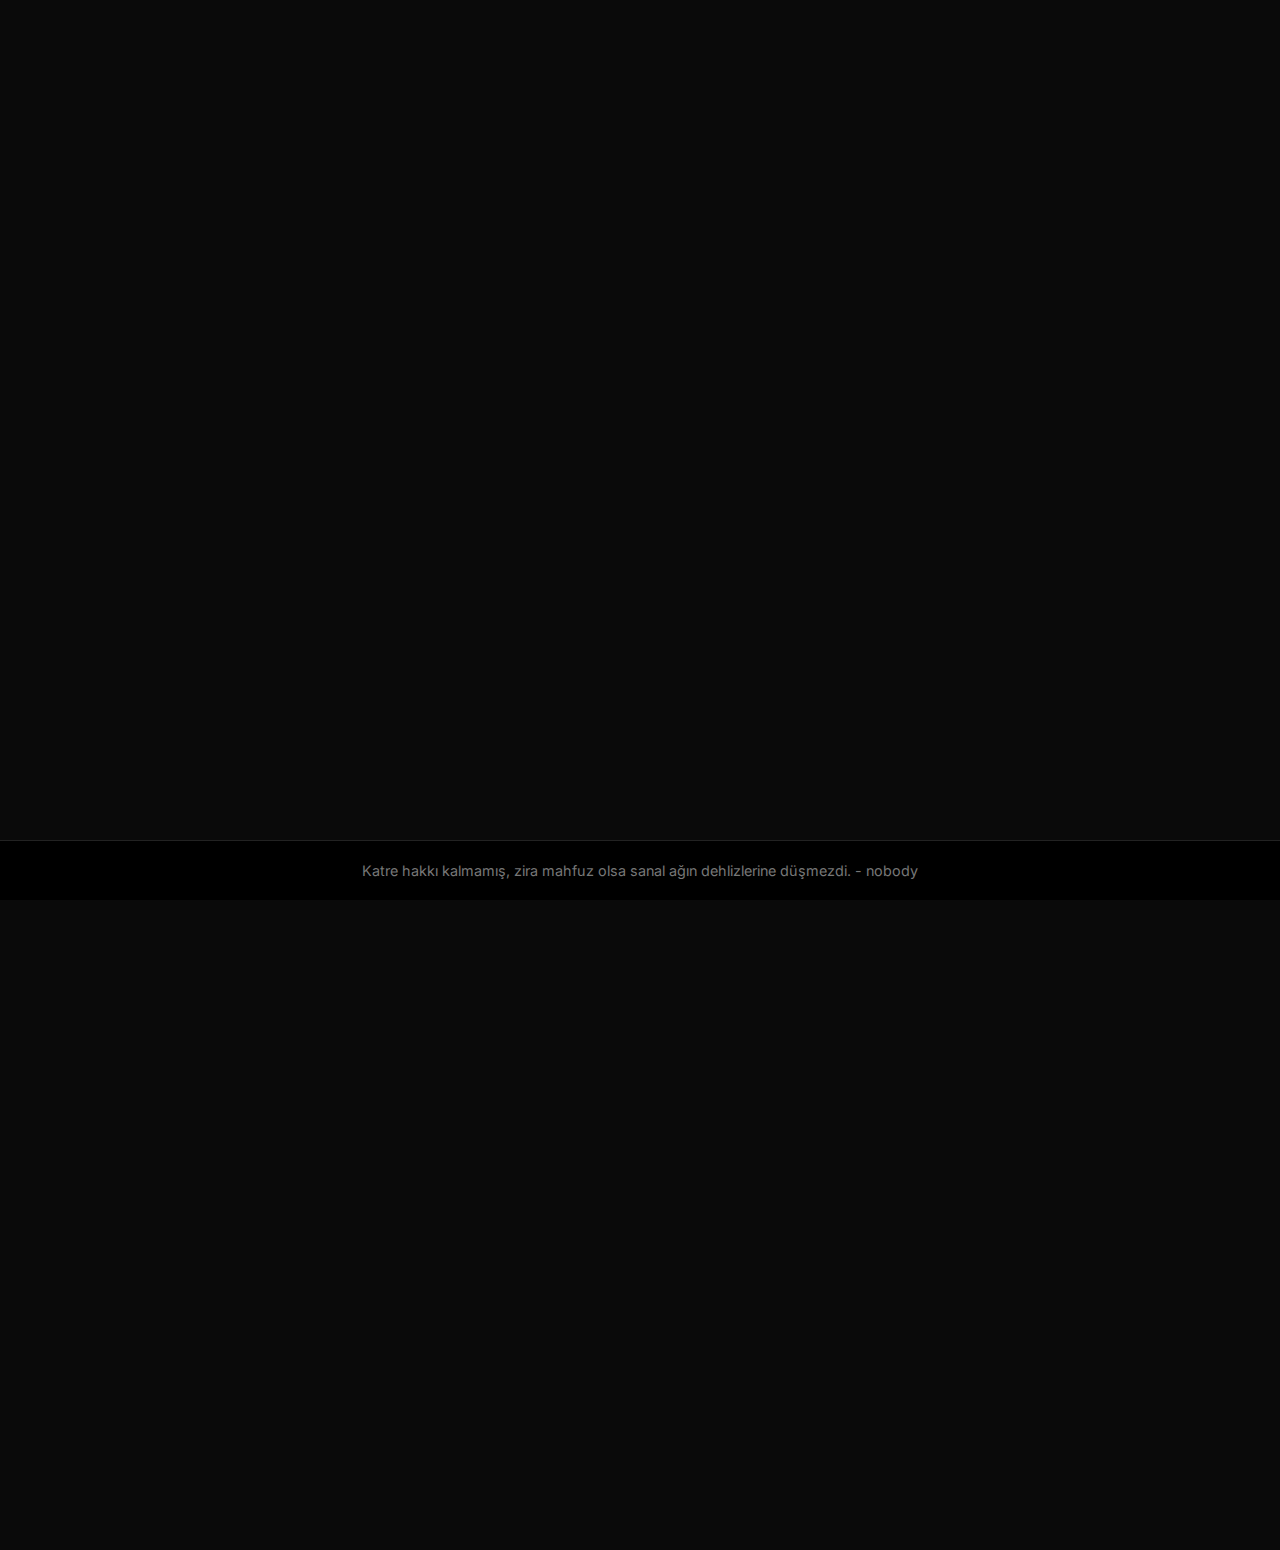
<file: surgun-dualar/index.html>
<!DOCTYPE html>
<html lang="tr">

<head>
  <meta charset="UTF-8" />
  <meta name="viewport" content="width=device-width, initial-scale=1" />
  <title>nobody.com.tr — sürgün dualar..</title>

  <meta name="author" content="nobody">
  <meta name="description" content="by nobody" />
  <meta name="copyright" content="Katre hakkı kalmamış, zira mahfuz olsa sanal ağın dehlizlerine düşmezdi. - nobody">
  <meta property="og:description" content="sükûnetin ardında var olan, ama asla duyulmayan.." />
  <meta name="twitter:description" content="sükûnetin ardında var olan, ama asla duyulmayan.." />

  <link href="https://fonts.googleapis.com/css2?family=Inter:wght@400;600&family=Lora:ital,wght@0,600;1,400&display=swap" rel="stylesheet" />
  <link rel="stylesheet" href="/css/surgun-dualar.css" />
</head>

<body>
  <header>
    <h1>nobody</h1>
    <p>sükûnetin ardında var olan, ama asla duyulmayan..</p>
  </header>

  <main>
    <div class="content-box" tabindex="0">
      <h2>sürgün dualar..</h2>
      <p>
      Bugün sana mutlu sözler yazmadım, zira huzur uzun zamandır kayıp bende. Cinnetin sınırındayım, dönüşü olmayan bir yolun eşiğinde. İyi değilim, bunu Azer'in şarkıları fısıldıyor kulağıma, anla, zor bir durumdayım. Tüm günahlarım, tüm hatalarım, sanırım ektiklerimi biçiyorum.

			Geçmişte defalarca bozdum tövbelerimi, "Gel" diyemem, yakamda utancın izi. Tutarsızlıklarımın ızdırabını yaşıyorum, dünya üzerindeki cehennemim bu. Karanlık hayatta parlayan yıldızları tutarım, aydınlık istemez bu ruh. Cennet çok uzak, evimden kovulmuş bir sürgünüm; Boğazım kurumuş, susuzum, Kevserim sensin.

			Dualarımın ona ulaşacağına inanırım, İblisler peşimde olsa da çantamda Cevşen. Dertlerim derya, içimde matemin siyahı. Kurtuluşumun çaresi er ya da geç gelecek. Bir hurma ağacının altında Meryem misali, biliyorum, mutluluk geçici, acılar elzem. Bu yüzden merhem istemem yarama, gözyaşlarım dökülse de tuz bas üzerine.

			Kalbim kömür, efkârla demlenen bir köz. İçimde bilinmezdeyim. Sana esen rüzgârları ben üfledim, zaman soyut bu yüzden düşünmem yarını. Bugünü dünden kalma yaşar, susarım, sanarlar ki ölüm orucunda. Bağırdım çok, canıma susadım. Sessizlik bir çöl, çığlıklarım ise bir vaha.

			Zamandan bunaldım, her günüm kendimle bir arbede. Huzurum kaybolmuş, umudumsa hayallerde. Tebessüm ayda bir uğrar yüzüme. Hayatım bir kumar, doğduğum andan beri kaybeden. "Birikim olsun" dediğim her seferde birikir borçlarım. Aldığım her nefes, aklımı yitiriyorum yavaş yavaş, haberin olsun. Çatının ucundayım, cesaret eksik.
      
      Belki de esaret bir tedbir. Sessizce yaşamayı seçtim, mesafeler çektim bildiğim herkese. Onları Allah'a ve dostlara emanet ettim, yollar artık açık.

      artık susuyorum… ellerim göğe dönük, çünkü en derin söz, bazen sessiz bir duadır.
      </p>
      <a href="/" class="back-link" tabindex="0">← Ana sayfaya dön</a>
    </div>
  </main>

  <footer>
    Katre hakkı kalmamış, zira mahfuz olsa sanal ağın dehlizlerine düşmezdi. - nobody
  </footer>
  <br>
</body>

</html>
</file>
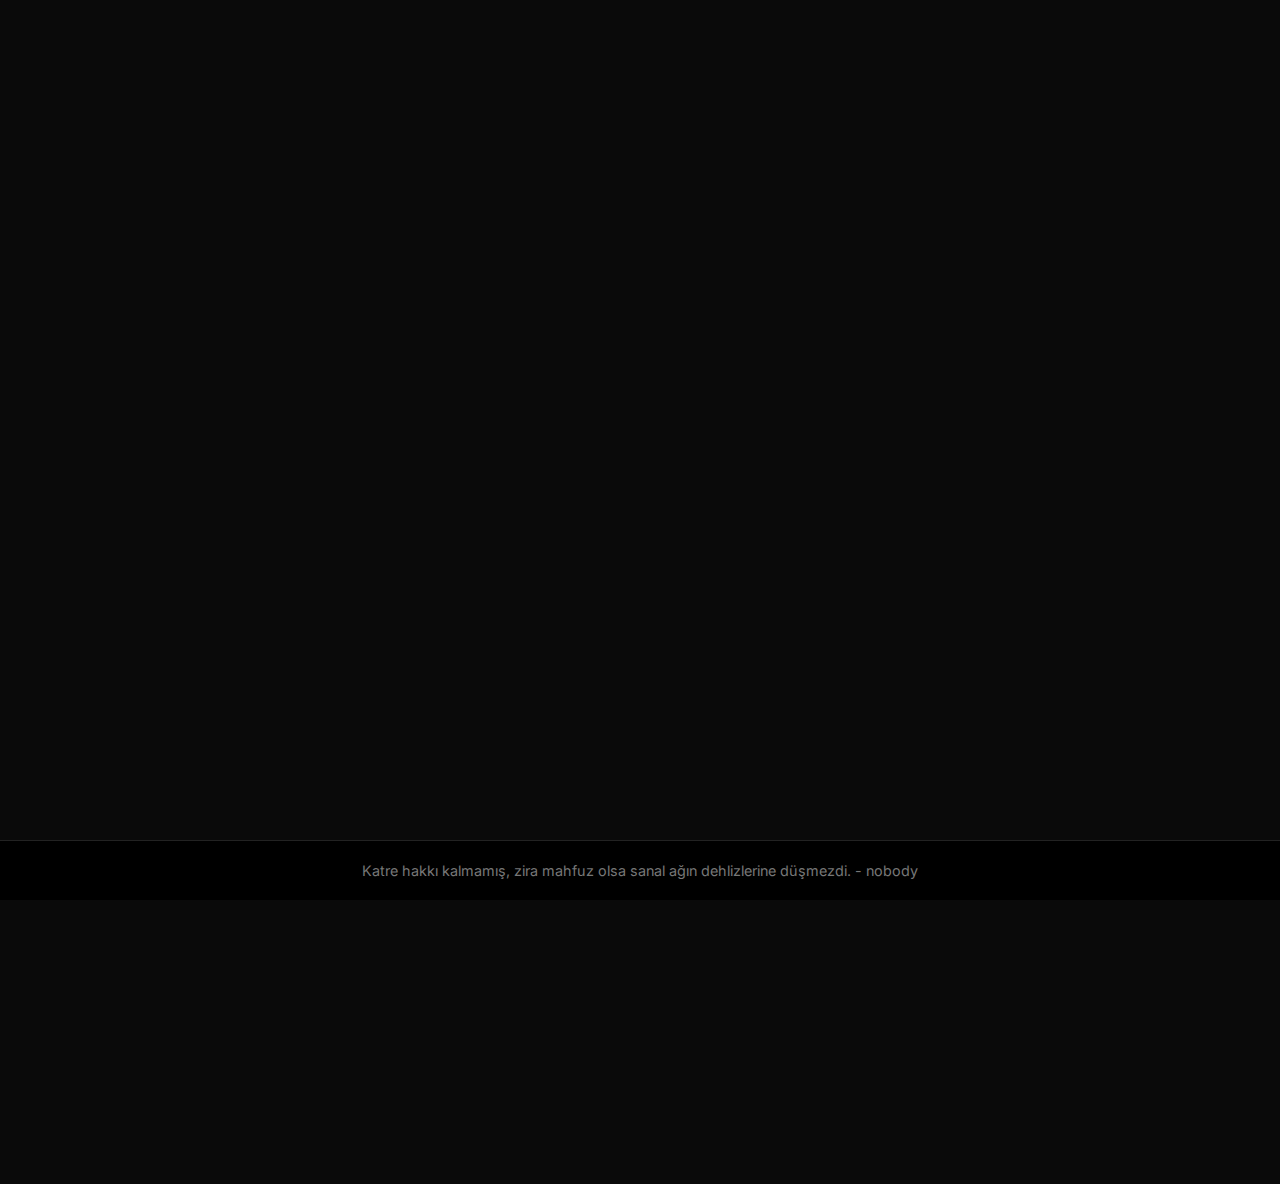
<file: turnayı-malul/index.html>
<!DOCTYPE html>
<html lang="tr">

<head>
  <meta charset="UTF-8" />
  <meta name="viewport" content="width=device-width, initial-scale=1" />
  <title>nobody.com.tr — Turna-yı Mâlûl</title>

  <meta name="author" content="nobody">
  <meta name="description" content="by nobody" />
  <meta name="copyright" content="Katre hakkı kalmamış, zira mahfuz olsa sanal ağın dehlizlerine düşmezdi. - nobody">
  <meta property="og:description" content="sükûnetin ardında var olan, ama asla duyulmayan.." />
  <meta name="twitter:description" content="sükûnetin ardında var olan, ama asla duyulmayan.." />

  <link href="https://fonts.googleapis.com/css2?family=Inter:wght@400;600&family=Lora:ital,wght@0,600;1,400&display=swap" rel="stylesheet" />
  <link rel="stylesheet" href="/css/turnayı-malul.css" />
</head>

<body>
  <header>
    <h1>nobody</h1>
    <p>sükûnetin ardında var olan, ama asla duyulmayan..</p>
  </header>

  <main>
    <div class="content-box" tabindex="0">
      <h2>Turna-yı Mâlûl</h2>
      <p>
       İçimde bir ağırlık, adeta görünmez bir yük gibi taşıyorum. Gücüm tükeniyor, bedenim yorgun ama ruhum hâlâ küçük, anlamaya çabalayan bir çocuk gibi. Bu aralar çevremde olup bitenleri görmekten uzak, habersizim; sanki etrafıma kapanmış, içime çekilmişim.

       Kalbim, dönüp duran bir rüzgâr gibi, sessizliğin içinde çırpınıyor. İlahide geçen turnalar gibi, ruhumun kanatları çaresizce gökyüzüne açılıyor, yardım arıyor. Onlara sesleniyorum: “Gelin, beni alın, ıssız bir adaya götürün…” Belki o yalnızlıkta, o sessizlikte kendimi bulurum; belki orada, Hakka doğru yönelirim.
  
       Gökyüzü, yıldızlar ve ay… Onlar sessiz bekçiler, bana Mevlamı anlatacak, yüreğime serinlik getirecekler. Ama şimdi kalbim, acılarla dolu, yorgun ve çaresiz. Bu üç günlük dünyada, yardım istemekten başka çarem yok. İçimdeki fırtına büyürken, gökyüzüne doğru bir çığlık atıyorum; acılarımı al, beni serinlet, yok et yüreğimdeki yükleri.
      
       Turnalar dinlesin beni, sonsuzluk yelkenini hazırlasın yeniden; ruhum bu yolculuğa çıkmaya hazır. Bu ıssız ada, belki benim kurtuluşum, belki sığınağım. Orada yalnızlıkla barışır, içimdeki o küçücük ışığı bulurum. Ve o ışık, bana doğru yolu gösterir; Allaha, umuda, Hakka doğru…
       
       Teşekkürler Yusuf Abi, bugünde ilham oldun.. 
      </p>
      <a href="/" class="back-link" tabindex="0">← Ana sayfaya dön</a>
    </div>
  </main>

  <footer>
    Katre hakkı kalmamış, zira mahfuz olsa sanal ağın dehlizlerine düşmezdi. - nobody
  </footer>
  <br>
</body>

</html>
</file>
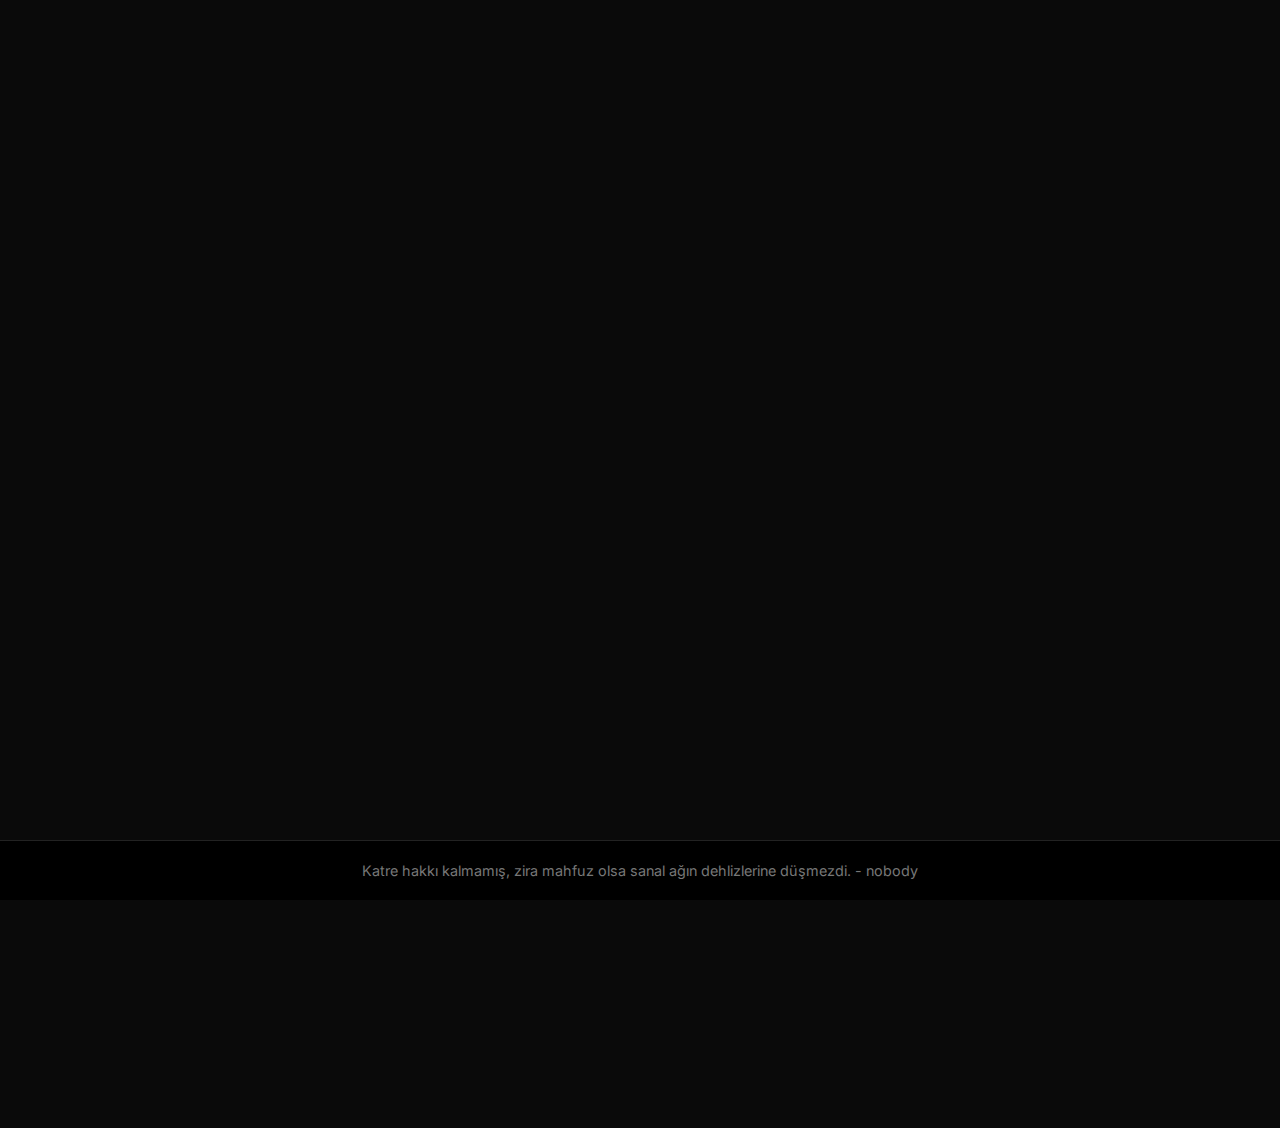
<file: varid-i-geceler/index.html>
<!DOCTYPE html>
<html lang="tr">

<head>
  <meta charset="UTF-8" />
  <meta name="viewport" content="width=device-width, initial-scale=1" />
  <title>nobody.com.tr — Vârid-i Geceler</title>

  <meta name="author" content="nobody">
  <meta name="description" content="by nobody" />
  <meta name="copyright" content="Katre hakkı kalmamış, zira mahfuz olsa sanal ağın dehlizlerine düşmezdi. - nobody">
  <meta property="og:description" content="sükûnetin ardında var olan, ama asla duyulmayan.." />
  <meta name="twitter:description" content="sükûnetin ardında var olan, ama asla duyulmayan.." />

  <link href="https://fonts.googleapis.com/css2?family=Inter:wght@400;600&family=Lora:ital,wght@0,600;1,400&display=swap" rel="stylesheet" />
  <link rel="stylesheet" href="/css/varid-i-geceler.css" />
</head>

<body>
  <header>
    <h1>nobody</h1>
    <p>sükûnetin ardında var olan, ama asla duyulmayan..</p>
  </header>

  <main>
    <div class="content-box" tabindex="0">
      <h2>Vârid-i Geceler</h2>
      <p>
       Geceler, beni çağırıyor. Her yıldız bir mühür, her karanlık köşe eski bir sır gibi fısıldıyor adımı. Gölgelerin içinden geçerken, zaman bükülüyor; ne geçmişin yükü, ne geleceğin kaygısı var — sadece an, sadece ben, ve görünmeyen bir varlık daha…

       Ruhumun derinliklerinde bir kapı aralanıyor her gece. O kapının ardında kim olduğunu bilmediğim bir ben daha yaşıyor. Onun gözleriyle bakıyorum dünyaya, onun sessizliğiyle konuşuyorum. Bazen bir rüya gibi, bazen bir kehanet gibi düşüyor kelimeler zihnime.
  
       Rüzgârın taşıdığı eski bir ilahi gibi uğulduyor içim. Adını bilmediğim bir keder, ama tanıdık... sanki yüzyıllar öncesinden kalan bir yadigâr. Bedenim burada, ama ruhum başka âlemlerde gezinmekte — ve her gece, o âlemlerden bir iz, bir işaret getiriyorum yanıma.
      
       Belki de bu yazgı bana ait değil; belki ben, başka bir hikâyenin içinde unutulmuş bir karakterim. Ama her gece, bu bilinmezliğin içinde biraz daha kendime yaklaşıyorum.
       
       Çünkü bilirim ki, bazı kapılar yalnız gecelerde açılır. Ve bazı fısıltılar sadece ruhunu susturabilenlere konuşur.
      </p>
      <a href="/" class="back-link" tabindex="0">← Ana sayfaya dön</a>
    </div>
  </main>

  <footer>
    Katre hakkı kalmamış, zira mahfuz olsa sanal ağın dehlizlerine düşmezdi. - nobody
  </footer>
  <br>
</body>

</html>
</file>
<file: assets/css/style.css>
body {
    margin: 0;
    padding: 0;
    background-color: #000;
    font-family: 'Share Tech Mono', monospace;
    color: #fff;
    display: flex;
    flex-direction: column;
    justify-content: center;
    align-items: center;
    min-height: 100vh;
    text-align: center;
    opacity: 0;
    transition: opacity 1s ease-in-out;
}

body.fade-in { 
    opacity: 1; 
}

h1.main-title {
    font-size: 5rem;
    color: #8b0000;
    text-shadow: 0 0 3px #8b0000, 0 0 10px #8b0000, 0 0 20px #330000;
    animation: morse 5s infinite;
    margin: 0;
}

@keyframes morse {
    0%, 5%, 10% { opacity: 1; }
    6%, 9%, 11%, 14% { opacity: 0; }
    15%, 20% { opacity: 1; }
    21%, 24% { opacity: 0; }
    25%, 30% { opacity: 1; }
    31%, 34% { opacity: 0; }
    35%, 40% { opacity: 1; }
    41%, 44% { opacity: 0; }
    45%, 50% { opacity: 1; }
    51%, 54% { opacity: 0; }
    55%, 60% { opacity: 1; }
    61%, 64% { opacity: 0; }
    65%, 70% { opacity: 1; }
    71%, 74% { opacity: 0; }
    75%, 80% { opacity: 1; }
    81%, 84% { opacity: 0; }
    85%, 90% { opacity: 1; }
    91%, 94% { opacity: 0; }
    95%, 100% { opacity: 1; }
}

p { 
    margin-top: 20px; 
    font-size: 1.2rem; 
    color: #ccc; 
}

footer {
    position: absolute;
    bottom: 10px;
    width: 100%;
    text-align: center;
    font-size: 0.8rem;
    color: #555;
}

footer a {
    color: inherit;
    text-decoration: none;
}
</file>
<file: css/b-d-hiclik.css>
:root {
  --bg-color: #0a0a0a;
  --text-color: #e0e0e0;
  --card-bg: #222;
  --card-hover-bg: rgba(34, 34, 34, 0.8);
  --shadow-light: rgba(255, 255, 255, 0.15);
  --shadow-dark: rgba(0, 0, 0, 0.85);
}

::-webkit-scrollbar {
  display: none;
}

html {
  scrollbar-width: none;
}

::selection {
  background-color: black;
  color: white;
}
::-moz-selection {
  background-color: black;
  color: white;
}

::selection,
::-moz-selection {
  background-color: black;
  color: white;
}

* {
  margin: 0;
  padding: 0;
  box-sizing: border-box;
}

html,
body {
  height: 100%;
  font-family: 'Inter', sans-serif;
  background: var(--bg-color);
  color: var(--text-color);
  display: flex;
  flex-direction: column;
  min-height: 100vh;
  padding-bottom: 60px;
  transition: background-color 0.3s ease, color 0.3s ease;
  overflow-y: auto;
}

header {
  text-align: center;
  padding: 3rem 1rem 1rem;
  animation: fadeInDown 0.8s cubic-bezier(0.4, 0, 0.2, 1) forwards;
  opacity: 0;
  will-change: opacity, transform;
  user-select: text;
}

header h1 {
  font-family: 'Lora', serif;
  font-size: 2.7rem;
  letter-spacing: 0.05em;
  font-weight: 600;
  color: #fff;
  transition: color 0.3s ease;
  user-select: text;
}

header p {
  font-style: italic;
  color: #888;
  margin-top: 0.3rem;
  font-size: 1rem;
  transition: color 0.3s ease;
  user-select: text;
}

main {
  max-width: 700px;
  margin: 2rem auto;
  padding: 0 1rem;
  flex: 1;
  animation: fadeInUp 1s cubic-bezier(0.4, 0, 0.2, 1) forwards;
  animation-delay: 0.3s;
  opacity: 0;
  will-change: opacity, transform;
  display: flex;
  flex-direction: column;
  gap: 1.5rem;
}

.content-box {
  position: relative;
  background-color: var(--card-bg);
  padding: 2rem 2.5rem;
  border-radius: 14px;
  box-shadow: 0 8px 24px var(--shadow-dark);
  user-select: text;
  color: #eee;
  overflow: hidden;
  transition: box-shadow 0.3s ease, background-color 0.3s ease;
}

.content-box::before {
  content: "";
  position: absolute;
  inset: 0;
  background: url('/b-d-hiclik/b-d-hiclik.png')
    center/cover no-repeat;
  opacity: 0.25;
  filter: brightness(0.6);
  border-radius: 14px;
  z-index: 0;
  pointer-events: none;
  transition: opacity 0.3s ease;
}

.content-box:hover::before,
.content-box:focus-within::before {
  opacity: 0.35;
}

.content-box:hover,
.content-box:focus-within {
  box-shadow: 0 12px 30px var(--shadow-light);
  background-color: var(--card-hover-bg);
  cursor: default;
}

.content-box > * {
  position: relative;
  z-index: 1;
}

h2 {
  font-family: 'Lora', serif;
  font-size: 2rem;
  margin-bottom: 1.2rem;
  color: #fff;
  user-select: none;
}

p {
  font-size: 1.1rem;
  line-height: 1.6;
  color: #ddd;
  font-style: italic;
  margin-bottom: 2.2rem;
  user-select: text;
  text-shadow: 0 1px 3px rgba(0, 0, 0, 0.7);
  white-space: pre-line;
}

a.back-link {
  display: inline-block;
  font-family: 'Lora', serif;
  font-size: 1rem;
  font-weight: 600;
  color: #bbb;
  text-decoration: none;
  border-bottom: 1px solid transparent;
  transition: color 0.3s ease, border-bottom-color 0.3s ease;
  will-change: color, border-bottom-color;
  cursor: pointer;
  user-select: none;
}

a.back-link:hover,
a.back-link:focus {
  color: #fff;
  border-bottom-color: #fff;
  outline: none;
}

footer {
  position: fixed;
  bottom: 0;
  left: 0;
  right: 0;
  height: 60px;
  background: #000;
  color: #777;
  text-align: center;
  line-height: 60px;
  font-size: 0.9rem;
  border-top: 1px solid #222;
  z-index: 100;
  user-select: none;
  will-change: background-color, color;
}

@keyframes fadeInUp {
  0% {
    opacity: 0;
    transform: translateY(20px);
  }

  100% {
    opacity: 1;
    transform: translateY(0);
  }
}

@keyframes fadeInDown {
  0% {
    opacity: 0;
    transform: translateY(-20px);
  }

  100% {
    opacity: 1;
    transform: translateY(0);
  }
}

@media (max-width: 640px) {
  header h1 {
    font-size: 2rem;
  }

  main {
    max-width: 90%;
    padding: 0 1rem;
  }

  .content-box {
    padding: 1.5rem 1.8rem;
    border-radius: 12px;
  }

  footer {
    height: 50px;
    line-height: 50px;
    font-size: 0.8rem;
  }
}
</file>
<file: css/benlige-dair-hiclik.css>
:root {
  --bg-color: #0a0a0a;
  --text-color: #e0e0e0;
  --card-bg: #222;
  --card-hover-bg: rgba(34, 34, 34, 0.8);
  --shadow-light: rgba(255, 255, 255, 0.15);
  --shadow-dark: rgba(0, 0, 0, 0.85);
}

::-webkit-scrollbar {
  display: none;
}

html {
  scrollbar-width: none;
}

::selection {
  background-color: black;
  color: white;
}
::-moz-selection {
  background-color: black;
  color: white;
}

::selection,
::-moz-selection {
  background-color: black;
  color: white;
}

* {
  margin: 0;
  padding: 0;
  box-sizing: border-box;
}

html,
body {
  height: 100%;
  font-family: 'Inter', sans-serif;
  background: var(--bg-color);
  color: var(--text-color);
  display: flex;
  flex-direction: column;
  min-height: 100vh;
  padding-bottom: 60px;
  transition: background-color 0.3s ease, color 0.3s ease;
  overflow-y: auto;
}

header {
  text-align: center;
  padding: 3rem 1rem 1rem;
  animation: fadeInDown 0.8s cubic-bezier(0.4, 0, 0.2, 1) forwards;
  opacity: 0;
  will-change: opacity, transform;
  user-select: text;
}

header h1 {
  font-family: 'Lora', serif;
  font-size: 2.7rem;
  letter-spacing: 0.05em;
  font-weight: 600;
  color: #fff;
  transition: color 0.3s ease;
  user-select: text;
}

header p {
  font-style: italic;
  color: #888;
  margin-top: 0.3rem;
  font-size: 1rem;
  transition: color 0.3s ease;
  user-select: text;
}

main {
  max-width: 700px;
  margin: 2rem auto;
  padding: 0 1rem;
  flex: 1;
  animation: fadeInUp 1s cubic-bezier(0.4, 0, 0.2, 1) forwards;
  animation-delay: 0.3s;
  opacity: 0;
  will-change: opacity, transform;
  display: flex;
  flex-direction: column;
  gap: 1.5rem;
}

.content-box {
  position: relative;
  background-color: var(--card-bg);
  padding: 2rem 2.5rem;
  border-radius: 14px;
  box-shadow: 0 8px 24px var(--shadow-dark);
  user-select: text;
  color: #eee;
  overflow: hidden;
  transition: box-shadow 0.3s ease, background-color 0.3s ease;
}

.content-box::before {
  content: "";
  position: absolute;
  inset: 0;
  background: url('/b-d-hiclik/b-d-hiclik.png')
    center/cover no-repeat;
  opacity: 0.25;
  filter: brightness(0.6);
  border-radius: 14px;
  z-index: 0;
  pointer-events: none;
  transition: opacity 0.3s ease;
}

.content-box:hover::before,
.content-box:focus-within::before {
  opacity: 0.35;
}

.content-box:hover,
.content-box:focus-within {
  box-shadow: 0 12px 30px var(--shadow-light);
  background-color: var(--card-hover-bg);
  cursor: default;
}

.content-box > * {
  position: relative;
  z-index: 1;
}

h2 {
  font-family: 'Lora', serif;
  font-size: 2rem;
  margin-bottom: 1.2rem;
  color: #fff;
  user-select: none;
}

p {
  font-size: 1.1rem;
  line-height: 1.6;
  color: #ddd;
  font-style: italic;
  margin-bottom: 2.2rem;
  user-select: text;
  text-shadow: 0 1px 3px rgba(0, 0, 0, 0.7);
  white-space: pre-line;
}

a.back-link {
  display: inline-block;
  font-family: 'Lora', serif;
  font-size: 1rem;
  font-weight: 600;
  color: #bbb;
  text-decoration: none;
  border-bottom: 1px solid transparent;
  transition: color 0.3s ease, border-bottom-color 0.3s ease;
  will-change: color, border-bottom-color;
  cursor: pointer;
  user-select: none;
}

a.back-link:hover,
a.back-link:focus {
  color: #fff;
  border-bottom-color: #fff;
  outline: none;
}

footer {
  position: fixed;
  bottom: 0;
  left: 0;
  right: 0;
  height: 60px;
  background: #000;
  color: #777;
  text-align: center;
  line-height: 60px;
  font-size: 0.9rem;
  border-top: 1px solid #222;
  z-index: 100;
  user-select: none;
  will-change: background-color, color;
}

@keyframes fadeInUp {
  0% {
    opacity: 0;
    transform: translateY(20px);
  }

  100% {
    opacity: 1;
    transform: translateY(0);
  }
}

@keyframes fadeInDown {
  0% {
    opacity: 0;
    transform: translateY(-20px);
  }

  100% {
    opacity: 1;
    transform: translateY(0);
  }
}

@media (max-width: 640px) {
  header h1 {
    font-size: 2rem;
  }

  main {
    max-width: 90%;
    padding: 0 1rem;
  }

  .content-box {
    padding: 1.5rem 1.8rem;
    border-radius: 12px;
  }

  footer {
    height: 50px;
    line-height: 50px;
    font-size: 0.8rem;
  }
}
</file>
<file: css/beyhude-ciglik.css>
:root {
  --bg-color: #0a0a0a;
  --text-color: #e0e0e0;
  --card-bg: #222;
  --card-hover-bg: rgba(34, 34, 34, 0.8);
  --shadow-light: rgba(255, 255, 255, 0.15);
  --shadow-dark: rgba(0, 0, 0, 0.85);
}

::-webkit-scrollbar {
  display: none;
}

html {
  scrollbar-width: none;
}

::selection {
  background-color: black;
  color: white;
}
::-moz-selection {
  background-color: black;
  color: white;
}

::selection,
::-moz-selection {
  background-color: black;
  color: white;
}

* {
  margin: 0;
  padding: 0;
  box-sizing: border-box;
}

html,
body {
  height: 100%;
  font-family: 'Inter', sans-serif;
  background: var(--bg-color);
  color: var(--text-color);
  display: flex;
  flex-direction: column;
  min-height: 100vh;
  padding-bottom: 60px;
  transition: background-color 0.3s ease, color 0.3s ease;
  overflow-y: auto;
}

header {
  text-align: center;
  padding: 3rem 1rem 1rem;
  animation: fadeInDown 0.8s cubic-bezier(0.4, 0, 0.2, 1) forwards;
  opacity: 0;
  will-change: opacity, transform;
  user-select: text;
}

header h1 {
  font-family: 'Lora', serif;
  font-size: 2.7rem;
  letter-spacing: 0.05em;
  font-weight: 600;
  color: #fff;
  transition: color 0.3s ease;
  user-select: text;
}

header p {
  font-style: italic;
  color: #888;
  margin-top: 0.3rem;
  font-size: 1rem;
  transition: color 0.3s ease;
  user-select: text;
}

main {
  max-width: 700px;
  margin: 2rem auto;
  padding: 0 1rem;
  flex: 1;
  animation: fadeInUp 1s cubic-bezier(0.4, 0, 0.2, 1) forwards;
  animation-delay: 0.3s;
  opacity: 0;
  will-change: opacity, transform;
  display: flex;
  flex-direction: column;
  gap: 1.5rem;
}

.content-box {
  position: relative;
  background-color: var(--card-bg);
  padding: 2rem 2.5rem;
  border-radius: 14px;
  box-shadow: 0 8px 24px var(--shadow-dark);
  user-select: text;
  color: #eee;
  overflow: hidden;
  transition: box-shadow 0.3s ease, background-color 0.3s ease;
}

.content-box::before {
  content: "";
  position: absolute;
  inset: 0;
  background: url('/beyhude-ciglik/beyhude-ciglik.jpg')
    center/cover no-repeat;
  opacity: 0.25;
  filter: brightness(0.6);
  border-radius: 14px;
  z-index: 0;
  pointer-events: none;
  transition: opacity 0.3s ease;
}

.content-box:hover::before,
.content-box:focus-within::before {
  opacity: 0.35;
}

.content-box:hover,
.content-box:focus-within {
  box-shadow: 0 12px 30px var(--shadow-light);
  background-color: var(--card-hover-bg);
  cursor: default;
}

.content-box > * {
  position: relative;
  z-index: 1;
}

h2 {
  font-family: 'Lora', serif;
  font-size: 2rem;
  margin-bottom: 1.2rem;
  color: #fff;
  user-select: none;
}

p {
  font-size: 1.1rem;
  line-height: 1.6;
  color: #ddd;
  font-style: italic;
  margin-bottom: 2.2rem;
  user-select: text;
  text-shadow: 0 1px 3px rgba(0, 0, 0, 0.7);
  white-space: pre-line;
}

a.back-link {
  display: inline-block;
  font-family: 'Lora', serif;
  font-size: 1rem;
  font-weight: 600;
  color: #bbb;
  text-decoration: none;
  border-bottom: 1px solid transparent;
  transition: color 0.3s ease, border-bottom-color 0.3s ease;
  will-change: color, border-bottom-color;
  cursor: pointer;
  user-select: none;
}

a.back-link:hover,
a.back-link:focus {
  color: #fff;
  border-bottom-color: #fff;
  outline: none;
}

footer {
  position: fixed;
  bottom: 0;
  left: 0;
  right: 0;
  height: 60px;
  background: #000;
  color: #777;
  text-align: center;
  line-height: 60px;
  font-size: 0.9rem;
  border-top: 1px solid #222;
  z-index: 100;
  user-select: none;
  will-change: background-color, color;
}

@keyframes fadeInUp {
  0% {
    opacity: 0;
    transform: translateY(20px);
  }

  100% {
    opacity: 1;
    transform: translateY(0);
  }
}

@keyframes fadeInDown {
  0% {
    opacity: 0;
    transform: translateY(-20px);
  }

  100% {
    opacity: 1;
    transform: translateY(0);
  }
}

@media (max-width: 640px) {
  header h1 {
    font-size: 2rem;
  }

  main {
    max-width: 90%;
    padding: 0 1rem;
  }

  .content-box {
    padding: 1.5rem 1.8rem;
    border-radius: 12px;
  }

  footer {
    height: 50px;
    line-height: 50px;
    font-size: 0.8rem;
  }
}
</file>
<file: css/husu-ve-hicran.css>
:root {
  --bg-color: #0a0a0a;
  --text-color: #e0e0e0;
  --card-bg: #222;
  --card-hover-bg: rgba(34, 34, 34, 0.8);
  --shadow-light: rgba(255, 255, 255, 0.15);
  --shadow-dark: rgba(0, 0, 0, 0.85);
}

::-webkit-scrollbar {
  display: none;
}

html {
  scrollbar-width: none;
}

::selection {
  background-color: black;
  color: white;
}
::-moz-selection {
  background-color: black;
  color: white;
}

::selection,
::-moz-selection {
  background-color: black;
  color: white;
}

* {
  margin: 0;
  padding: 0;
  box-sizing: border-box;
}

html,
body {
  height: 100%;
  font-family: 'Inter', sans-serif;
  background: var(--bg-color);
  color: var(--text-color);
  display: flex;
  flex-direction: column;
  min-height: 100vh;
  padding-bottom: 60px;
  transition: background-color 0.3s ease, color 0.3s ease;
  overflow-y: auto;
}

header {
  text-align: center;
  padding: 3rem 1rem 1rem;
  animation: fadeInDown 0.8s cubic-bezier(0.4, 0, 0.2, 1) forwards;
  opacity: 0;
  will-change: opacity, transform;
  user-select: text;
}

header h1 {
  font-family: 'Lora', serif;
  font-size: 2.7rem;
  letter-spacing: 0.05em;
  font-weight: 600;
  color: #fff;
  transition: color 0.3s ease;
  user-select: text;
}

header p {
  font-style: italic;
  color: #888;
  margin-top: 0.3rem;
  font-size: 1rem;
  transition: color 0.3s ease;
  user-select: text;
}

main {
  max-width: 700px;
  margin: 2rem auto;
  padding: 0 1rem;
  flex: 1;
  animation: fadeInUp 1s cubic-bezier(0.4, 0, 0.2, 1) forwards;
  animation-delay: 0.3s;
  opacity: 0;
  will-change: opacity, transform;
  display: flex;
  flex-direction: column;
  gap: 1.5rem;
}

.content-box {
  position: relative;
  background-color: var(--card-bg);
  padding: 2rem 2.5rem;
  border-radius: 14px;
  box-shadow: 0 8px 24px var(--shadow-dark);
  user-select: text;
  color: #eee;
  overflow: hidden;
  transition: box-shadow 0.3s ease, background-color 0.3s ease;
}

.content-box::before {
  content: "";
  position: absolute;
  inset: 0;
  background: url('/husu-ve-hicran/husu-ve-hicran.jpg')
    center/cover no-repeat;
  opacity: 0.25;
  filter: brightness(0.6);
  border-radius: 14px;
  z-index: 0;
  pointer-events: none;
  transition: opacity 0.3s ease;
}

.content-box:hover::before,
.content-box:focus-within::before {
  opacity: 0.35;
}

.content-box:hover,
.content-box:focus-within {
  box-shadow: 0 12px 30px var(--shadow-light);
  background-color: var(--card-hover-bg);
  cursor: default;
}

.content-box > * {
  position: relative;
  z-index: 1;
}

h2 {
  font-family: 'Lora', serif;
  font-size: 2rem;
  margin-bottom: 1.2rem;
  color: #fff;
  user-select: none;
}

p {
  font-size: 1.1rem;
  line-height: 1.6;
  color: #ddd;
  font-style: italic;
  margin-bottom: 2.2rem;
  user-select: text;
  text-shadow: 0 1px 3px rgba(0, 0, 0, 0.7);
  white-space: pre-line;
}

a.back-link {
  display: inline-block;
  font-family: 'Lora', serif;
  font-size: 1rem;
  font-weight: 600;
  color: #bbb;
  text-decoration: none;
  border-bottom: 1px solid transparent;
  transition: color 0.3s ease, border-bottom-color 0.3s ease;
  will-change: color, border-bottom-color;
  cursor: pointer;
  user-select: none;
}

a.back-link:hover,
a.back-link:focus {
  color: #fff;
  border-bottom-color: #fff;
  outline: none;
}

footer {
  position: fixed;
  bottom: 0;
  left: 0;
  right: 0;
  height: 60px;
  background: #000;
  color: #777;
  text-align: center;
  line-height: 60px;
  font-size: 0.9rem;
  border-top: 1px solid #222;
  z-index: 100;
  user-select: none;
  will-change: background-color, color;
}

@keyframes fadeInUp {
  0% {
    opacity: 0;
    transform: translateY(20px);
  }

  100% {
    opacity: 1;
    transform: translateY(0);
  }
}

@keyframes fadeInDown {
  0% {
    opacity: 0;
    transform: translateY(-20px);
  }

  100% {
    opacity: 1;
    transform: translateY(0);
  }
}

@media (max-width: 640px) {
  header h1 {
    font-size: 2rem;
  }

  main {
    max-width: 90%;
    padding: 0 1rem;
  }

  .content-box {
    padding: 1.5rem 1.8rem;
    border-radius: 12px;
  }

  footer {
    height: 50px;
    line-height: 50px;
    font-size: 0.8rem;
  }
}
</file>
<file: css/kasvetname.css>
:root {
  --bg-color: #0a0a0a;
  --text-color: #e0e0e0;
  --card-bg: #222;
  --card-hover-bg: rgba(34, 34, 34, 0.8);
  --shadow-light: rgba(255, 255, 255, 0.15);
  --shadow-dark: rgba(0, 0, 0, 0.85);
}

::-webkit-scrollb ar {
  display: none;
}

html {
  scrollbar-width: none;
}

::selection {
  background-color: black;
  color: white;
}
::-moz-selection {
  background-color: black;
  color: white;
}

::selection,
::-moz-selection {
  background-color: black;
  color: white;
}

* {
  margin: 0;
  padding: 0;
  box-sizing: border-box;
}

html,
body {
  height: 100%;
  font-family: 'Inter', sans-serif;
  background: var(--bg-color);
  color: var(--text-color);
  display: flex;
  flex-direction: column;
  min-height: 100vh;
  padding-bottom: 60px;
  transition: background-color 0.3s ease, color 0.3s ease;
  overflow-y: auto;
}

header {
  text-align: center;
  padding: 3rem 1rem 1rem;
  animation: fadeInDown 0.8s cubic-bezier(0.4, 0, 0.2, 1) forwards;
  opacity: 0;
  will-change: opacity, transform;
  user-select: text;
}

header h1 {
  font-family: 'Lora', serif;
  font-size: 2.7rem;
  letter-spacing: 0.05em;
  font-weight: 600;
  color: #fff;
  transition: color 0.3s ease;
  user-select: text;
}

header p {
  font-style: italic;
  color: #888;
  margin-top: 0.3rem;
  font-size: 1rem;
  transition: color 0.3s ease;
  user-select: text;
}

main {
  max-width: 700px;
  margin: 2rem auto;
  padding: 0 1rem;
  flex: 1;
  animation: fadeInUp 1s cubic-bezier(0.4, 0, 0.2, 1) forwards;
  animation-delay: 0.3s;
  opacity: 0;
  will-change: opacity, transform;
  display: flex;
  flex-direction: column;
  gap: 1.5rem;
}

.content-box {
  position: relative;
  background-color: var(--card-bg);
  padding: 2rem 2.5rem;
  border-radius: 14px;
  box-shadow: 0 8px 24px var(--shadow-dark);
  user-select: text;
  color: #eee;
  overflow: hidden;
  transition: box-shadow 0.3s ease, background-color 0.3s ease;
}

.content-box::before {
  content: "";
  position: absolute;
  inset: 0;
  background: url('/kasvetname/kasvetname.png')
    center/cover no-repeat;
  opacity: 0.25;
  filter: brightness(0.6);
  border-radius: 14px;
  z-index: 0;
  pointer-events: none;
  transition: opacity 0.3s ease;
}

.content-box:hover::before,
.content-box:focus-within::before {
  opacity: 0.35;
}

.content-box:hover,
.content-box:focus-within {
  box-shadow: 0 12px 30px var(--shadow-light);
  background-color: var(--card-hover-bg);
  cursor: default;
}

.content-box > * {
  position: relative;
  z-index: 1;
}

h2 {
  font-family: 'Lora', serif;
  font-size: 2rem;
  margin-bottom: 1.2rem;
  color: #fff;
  user-select: none;
}

p {
  font-size: 1.1rem;
  line-height: 1.6;
  color: #ddd;
  font-style: italic;
  margin-bottom: 2.2rem;
  user-select: text;
  text-shadow: 0 1px 3px rgba(0, 0, 0, 0.7);
  white-space: pre-line;
}

a.back-link {
  display: inline-block;
  font-family: 'Lora', serif;
  font-size: 1rem;
  font-weight: 600;
  color: #bbb;
  text-decoration: none;
  border-bottom: 1px solid transparent;
  transition: color 0.3s ease, border-bottom-color 0.3s ease;
  will-change: color, border-bottom-color;
  cursor: pointer;
  user-select: none;
}

a.back-link:hover,
a.back-link:focus {
  color: #fff;
  border-bottom-color: #fff;
  outline: none;
}

footer {
  position: fixed;
  bottom: 0;
  left: 0;
  right: 0;
  height: 60px;
  background: #000;
  color: #777;
  text-align: center;
  line-height: 60px;
  font-size: 0.9rem;
  border-top: 1px solid #222;
  z-index: 100;
  user-select: none;
  will-change: background-color, color;
}

@keyframes fadeInUp {
  0% {
    opacity: 0;
    transform: translateY(20px);
  }

  100% {
    opacity: 1;
    transform: translateY(0);
  }
}

@keyframes fadeInDown {
  0% {
    opacity: 0;
    transform: translateY(-20px);
  }

  100% {
    opacity: 1;
    transform: translateY(0);
  }
}

@media (max-width: 640px) {
  header h1 {
    font-size: 2rem;
  }

  main {
    max-width: 90%;
    padding: 0 1rem;
  }

  .content-box {
    padding: 1.5rem 1.8rem;
    border-radius: 12px;
  }

  footer {
    height: 50px;
    line-height: 50px;
    font-size: 0.8rem;
  }
}
</file>
<file: css/la-mekan-la-zaman.css>
:root {
  --bg-color: #0a0a0a;
  --text-color: #e0e0e0;
  --card-bg: #222;
  --card-hover-bg: rgba(34, 34, 34, 0.8);
  --shadow-light: rgba(255, 255, 255, 0.15);
  --shadow-dark: rgba(0, 0, 0, 0.85);
}

::-webkit-scrollbar {
  display: none;
}

html {
  scrollbar-width: none;
}

::selection {
  background-color: black;
  color: white;
}
::-moz-selection {
  background-color: black;
  color: white;
}

::selection,
::-moz-selection {
  background-color: black;
  color: white;
}

* {
  margin: 0;
  padding: 0;
  box-sizing: border-box;
}

html,
body {
  height: 100%;
  font-family: 'Inter', sans-serif;
  background: var(--bg-color);
  color: var(--text-color);
  display: flex;
  flex-direction: column;
  min-height: 100vh;
  padding-bottom: 60px;
  transition: background-color 0.3s ease, color 0.3s ease;
  overflow-y: auto;
}

header {
  text-align: center;
  padding: 3rem 1rem 1rem;
  animation: fadeInDown 0.8s cubic-bezier(0.4, 0, 0.2, 1) forwards;
  opacity: 0;
  will-change: opacity, transform;
  user-select: text;
}

header h1 {
  font-family: 'Lora', serif;
  font-size: 2.7rem;
  letter-spacing: 0.05em;
  font-weight: 600;
  color: #fff;
  transition: color 0.3s ease;
  user-select: text;
}

header p {
  font-style: italic;
  color: #888;
  margin-top: 0.3rem;
  font-size: 1rem;
  transition: color 0.3s ease;
  user-select: text;
}

main {
  max-width: 700px;
  margin: 2rem auto;
  padding: 0 1rem;
  flex: 1;
  animation: fadeInUp 1s cubic-bezier(0.4, 0, 0.2, 1) forwards;
  animation-delay: 0.3s;
  opacity: 0;
  will-change: opacity, transform;
  display: flex;
  flex-direction: column;
  gap: 1.5rem;
}

.content-box {
  position: relative;
  background-color: var(--card-bg);
  padding: 2rem 2.5rem;
  border-radius: 14px;
  box-shadow: 0 8px 24px var(--shadow-dark);
  user-select: text;
  color: #eee;
  overflow: hidden;
  transition: box-shadow 0.3s ease, background-color 0.3s ease;
}

.content-box::before {
  content: "";
  position: absolute;
  inset: 0;
  background: url('/la-mekan-la-zaman/la-mekan-la-zaman.png')
    center/cover no-repeat;
  opacity: 0.25;
  filter: brightness(0.6);
  border-radius: 14px;
  z-index: 0;
  pointer-events: none;
  transition: opacity 0.3s ease;
}

.content-box:hover::before,
.content-box:focus-within::before {
  opacity: 0.35;
}

.content-box:hover,
.content-box:focus-within {
  box-shadow: 0 12px 30px var(--shadow-light);
  background-color: var(--card-hover-bg);
  cursor: default;
}

.content-box > * {
  position: relative;
  z-index: 1;
}

h2 {
  font-family: 'Lora', serif;
  font-size: 2rem;
  margin-bottom: 1.2rem;
  color: #fff;
  user-select: none;
}

p {
  font-size: 1.1rem;
  line-height: 1.6;
  color: #ddd;
  font-style: italic;
  margin-bottom: 2.2rem;
  user-select: text;
  text-shadow: 0 1px 3px rgba(0, 0, 0, 0.7);
  white-space: pre-line;
}

a.back-link {
  display: inline-block;
  font-family: 'Lora', serif;
  font-size: 1rem;
  font-weight: 600;
  color: #bbb;
  text-decoration: none;
  border-bottom: 1px solid transparent;
  transition: color 0.3s ease, border-bottom-color 0.3s ease;
  will-change: color, border-bottom-color;
  cursor: pointer;
  user-select: none;
}

a.back-link:hover,
a.back-link:focus {
  color: #fff;
  border-bottom-color: #fff;
  outline: none;
}

footer {
  position: fixed;
  bottom: 0;
  left: 0;
  right: 0;
  height: 60px;
  background: #000;
  color: #777;
  text-align: center;
  line-height: 60px;
  font-size: 0.9rem;
  border-top: 1px solid #222;
  z-index: 100;
  user-select: none;
  will-change: background-color, color;
}

@keyframes fadeInUp {
  0% {
    opacity: 0;
    transform: translateY(20px);
  }

  100% {
    opacity: 1;
    transform: translateY(0);
  }
}

@keyframes fadeInDown {
  0% {
    opacity: 0;
    transform: translateY(-20px);
  }

  100% {
    opacity: 1;
    transform: translateY(0);
  }
}

@media (max-width: 640px) {
  header h1 {
    font-size: 2rem;
  }

  main {
    max-width: 90%;
    padding: 0 1rem;
  }

  .content-box {
    padding: 1.5rem 1.8rem;
    border-radius: 12px;
  }

  footer {
    height: 50px;
    line-height: 50px;
    font-size: 0.8rem;
  }
}
</file>
<file: css/sessizlik-rejimi.css>
:root {
  --bg-color: #0a0a0a;
  --text-color: #e0e0e0;
  --card-bg: #222;
  --card-hover-bg: rgba(34, 34, 34, 0.8);
  --shadow-light: rgba(255, 255, 255, 0.15);
  --shadow-dark: rgba(0, 0, 0, 0.85);
}

::-webkit-scrollbar {
  display: none;
}

html {
  scrollbar-width: none;
}

::selection {
  background-color: black;
  color: white;
}
::-moz-selection {
  background-color: black;
  color: white;
}

::selection,
::-moz-selection {
  background-color: black;
  color: white;
}

* {
  margin: 0;
  padding: 0;
  box-sizing: border-box;
}

html,
body {
  height: 100%;
  font-family: 'Inter', sans-serif;
  background: var(--bg-color);
  color: var(--text-color);
  display: flex;
  flex-direction: column;
  min-height: 100vh;
  padding-bottom: 60px;
  transition: background-color 0.3s ease, color 0.3s ease;
  overflow-y: auto;
}

header {
  text-align: center;
  padding: 3rem 1rem 1rem;
  animation: fadeInDown 0.8s cubic-bezier(0.4, 0, 0.2, 1) forwards;
  opacity: 0;
  will-change: opacity, transform;
  user-select: text;
}

header h1 {
  font-family: 'Lora', serif;
  font-size: 2.7rem;
  letter-spacing: 0.05em;
  font-weight: 600;
  color: #fff;
  transition: color 0.3s ease;
  user-select: text;
}

header p {
  font-style: italic;
  color: #888;
  margin-top: 0.3rem;
  font-size: 1rem;
  transition: color 0.3s ease;
  user-select: text;
}

main {
  max-width: 700px;
  margin: 2rem auto;
  padding: 0 1rem;
  flex: 1;
  animation: fadeInUp 1s cubic-bezier(0.4, 0, 0.2, 1) forwards;
  animation-delay: 0.3s;
  opacity: 0;
  will-change: opacity, transform;
  display: flex;
  flex-direction: column;
  gap: 1.5rem;
}

.content-box {
  position: relative;
  background-color: var(--card-bg);
  padding: 2rem 2.5rem;
  border-radius: 14px;
  box-shadow: 0 8px 24px var(--shadow-dark);
  user-select: text;
  color: #eee;
  overflow: hidden;
  transition: box-shadow 0.3s ease, background-color 0.3s ease;
}

.content-box::before {
  content: "";
  position: absolute;
  inset: 0;
  background: url('/sessizlik-rejimi/sessizlik-rejimi.jpg')
    center/cover no-repeat;
  opacity: 0.25;
  filter: brightness(0.6);
  border-radius: 14px;
  z-index: 0;
  pointer-events: none;
  transition: opacity 0.3s ease;
}

.content-box:hover::before,
.content-box:focus-within::before {
  opacity: 0.35;
}

.content-box:hover,
.content-box:focus-within {
  box-shadow: 0 12px 30px var(--shadow-light);
  background-color: var(--card-hover-bg);
  cursor: default;
}

.content-box > * {
  position: relative;
  z-index: 1;
}

h2 {
  font-family: 'Lora', serif;
  font-size: 2rem;
  margin-bottom: 1.2rem;
  color: #fff;
  user-select: none;
}

p {
  font-size: 1.1rem;
  line-height: 1.6;
  color: #ddd;
  font-style: italic;
  margin-bottom: 2.2rem;
  user-select: text;
  text-shadow: 0 1px 3px rgba(0, 0, 0, 0.7);
  white-space: pre-line;
}

a.back-link {
  display: inline-block;
  font-family: 'Lora', serif;
  font-size: 1rem;
  font-weight: 600;
  color: #bbb;
  text-decoration: none;
  border-bottom: 1px solid transparent;
  transition: color 0.3s ease, border-bottom-color 0.3s ease;
  will-change: color, border-bottom-color;
  cursor: pointer;
  user-select: none;
}

a.back-link:hover,
a.back-link:focus {
  color: #fff;
  border-bottom-color: #fff;
  outline: none;
}

footer {
  position: fixed;
  bottom: 0;
  left: 0;
  right: 0;
  height: 60px;
  background: #000;
  color: #777;
  text-align: center;
  line-height: 60px;
  font-size: 0.9rem;
  border-top: 1px solid #222;
  z-index: 100;
  user-select: none;
  will-change: background-color, color;
}

@keyframes fadeInUp {
  0% {
    opacity: 0;
    transform: translateY(20px);
  }

  100% {
    opacity: 1;
    transform: translateY(0);
  }
}

@keyframes fadeInDown {
  0% {
    opacity: 0;
    transform: translateY(-20px);
  }

  100% {
    opacity: 1;
    transform: translateY(0);
  }
}

@media (max-width: 640px) {
  header h1 {
    font-size: 2rem;
  }

  main {
    max-width: 90%;
    padding: 0 1rem;
  }

  .content-box {
    padding: 1.5rem 1.8rem;
    border-radius: 12px;
  }

  footer {
    height: 50px;
    line-height: 50px;
    font-size: 0.8rem;
  }
}
</file>
<file: css/sidari-viran.css>
:root {
  --bg-color: #0a0a0a;
  --text-color: #e0e0e0;
  --card-bg: #222;
  --card-hover-bg: rgba(34, 34, 34, 0.8);
  --shadow-light: rgba(255, 255, 255, 0.15);
  --shadow-dark: rgba(0, 0, 0, 0.85);
}

::-webkit-scrollbar {
  display: none;
}

html {
  scrollbar-width: none;
}

::selection {
  background-color: black;
  color: white;
}
::-moz-selection {
  background-color: black;
  color: white;
}

::selection,
::-moz-selection {
  background-color: black;
  color: white;
}

* {
  margin: 0;
  padding: 0;
  box-sizing: border-box;
}

html,
body {
  height: 100%;
  font-family: 'Inter', sans-serif;
  background: var(--bg-color);
  color: var(--text-color);
  display: flex;
  flex-direction: column;
  min-height: 100vh;
  padding-bottom: 60px;
  transition: background-color 0.3s ease, color 0.3s ease;
  overflow-y: auto;
}

header {
  text-align: center;
  padding: 3rem 1rem 1rem;
  animation: fadeInDown 0.8s cubic-bezier(0.4, 0, 0.2, 1) forwards;
  opacity: 0;
  will-change: opacity, transform;
  user-select: text;
}

header h1 {
  font-family: 'Lora', serif;
  font-size: 2.7rem;
  letter-spacing: 0.05em;
  font-weight: 600;
  color: #fff;
  transition: color 0.3s ease;
  user-select: text;
}

header p {
  font-style: italic;
  color: #888;
  margin-top: 0.3rem;
  font-size: 1rem;
  transition: color 0.3s ease;
  user-select: text;
}

main {
  max-width: 700px;
  margin: 2rem auto;
  padding: 0 1rem;
  flex: 1;
  animation: fadeInUp 1s cubic-bezier(0.4, 0, 0.2, 1) forwards;
  animation-delay: 0.3s;
  opacity: 0;
  will-change: opacity, transform;
  display: flex;
  flex-direction: column;
  gap: 1.5rem;
}

.content-box {
  position: relative;
  background-color: var(--card-bg);
  padding: 2rem 2.5rem;
  border-radius: 14px;
  box-shadow: 0 8px 24px var(--shadow-dark);
  user-select: text;
  color: #eee;
  overflow: hidden;
  transition: box-shadow 0.3s ease, background-color 0.3s ease;
}

.content-box::before {
  content: "";
  position: absolute;
  inset: 0;
  background: url('/sidari-viran/sidrai-viran.jpg')
    center/cover no-repeat;
  opacity: 0.25;
  filter: brightness(0.6);
  border-radius: 14px;
  z-index: 0;
  pointer-events: none;
  transition: opacity 0.3s ease;
}

.content-box:hover::before,
.content-box:focus-within::before {
  opacity: 0.35;
}

.content-box:hover,
.content-box:focus-within {
  box-shadow: 0 12px 30px var(--shadow-light);
  background-color: var(--card-hover-bg);
  cursor: default;
}

.content-box > * {
  position: relative;
  z-index: 1;
}

h2 {
  font-family: 'Lora', serif;
  font-size: 2rem;
  margin-bottom: 1.2rem;
  color: #fff;
  user-select: none;
}

p {
  font-size: 1.1rem;
  line-height: 1.6;
  color: #ddd;
  font-style: italic;
  margin-bottom: 2.2rem;
  user-select: text;
  text-shadow: 0 1px 3px rgba(0, 0, 0, 0.7);
  white-space: pre-line;
}

a.back-link {
  display: inline-block;
  font-family: 'Lora', serif;
  font-size: 1rem;
  font-weight: 600;
  color: #bbb;
  text-decoration: none;
  border-bottom: 1px solid transparent;
  transition: color 0.3s ease, border-bottom-color 0.3s ease;
  will-change: color, border-bottom-color;
  cursor: pointer;
  user-select: none;
}

a.back-link:hover,
a.back-link:focus {
  color: #fff;
  border-bottom-color: #fff;
  outline: none;
}

footer {
  position: fixed;
  bottom: 0;
  left: 0;
  right: 0;
  height: 60px;
  background: #000;
  color: #777;
  text-align: center;
  line-height: 60px;
  font-size: 0.9rem;
  border-top: 1px solid #222;
  z-index: 100;
  user-select: none;
  will-change: background-color, color;
}

@keyframes fadeInUp {
  0% {
    opacity: 0;
    transform: translateY(20px);
  }

  100% {
    opacity: 1;
    transform: translateY(0);
  }
}

@keyframes fadeInDown {
  0% {
    opacity: 0;
    transform: translateY(-20px);
  }

  100% {
    opacity: 1;
    transform: translateY(0);
  }
}

@media (max-width: 640px) {
  header h1 {
    font-size: 2rem;
  }

  main {
    max-width: 90%;
    padding: 0 1rem;
  }

  .content-box {
    padding: 1.5rem 1.8rem;
    border-radius: 12px;
  }

  footer {
    height: 50px;
    line-height: 50px;
    font-size: 0.8rem;
  }
}
</file>
<file: css/surgun-dualar.css>
:root {
  --bg-color: #0a0a0a;
  --text-color: #e0e0e0;
  --card-bg: #222;
  --card-hover-bg: rgba(34, 34, 34, 0.8);
  --shadow-light: rgba(255, 255, 255, 0.15);
  --shadow-dark: rgba(0, 0, 0, 0.85);
}

::-webkit-scrollbar {
  display: none;
}

html {
  scrollbar-width: none;
}

::selection {
  background-color: black;
  color: white;
}
::-moz-selection {
  background-color: black;
  color: white;
}

::selection,
::-moz-selection {
  background-color: black;
  color: white;
}

* {
  margin: 0;
  padding: 0;
  box-sizing: border-box;
}

html,
body {
  height: 100%;
  font-family: 'Inter', sans-serif;
  background: var(--bg-color);
  color: var(--text-color);
  display: flex;
  flex-direction: column;
  min-height: 100vh;
  padding-bottom: 60px;
  transition: background-color 0.3s ease, color 0.3s ease;
  overflow-y: auto;
}

header {
  text-align: center;
  padding: 3rem 1rem 1rem;
  animation: fadeInDown 0.8s cubic-bezier(0.4, 0, 0.2, 1) forwards;
  opacity: 0;
  will-change: opacity, transform;
  user-select: text;
}

header h1 {
  font-family: 'Lora', serif;
  font-size: 2.7rem;
  letter-spacing: 0.05em;
  font-weight: 600;
  color: #fff;
  transition: color 0.3s ease;
  user-select: text;
}

header p {
  font-style: italic;
  color: #888;
  margin-top: 0.3rem;
  font-size: 1rem;
  transition: color 0.3s ease;
  user-select: text;
}

main {
  max-width: 700px;
  margin: 2rem auto;
  padding: 0 1rem;
  flex: 1;
  animation: fadeInUp 1s cubic-bezier(0.4, 0, 0.2, 1) forwards;
  animation-delay: 0.3s;
  opacity: 0;
  will-change: opacity, transform;
  display: flex;
  flex-direction: column;
  gap: 1.5rem;
}

.content-box {
  position: relative;
  background-color: var(--card-bg);
  padding: 2rem 2.5rem;
  border-radius: 14px;
  box-shadow: 0 8px 24px var(--shadow-dark);
  user-select: text;
  color: #eee;
  overflow: hidden;
  transition: box-shadow 0.3s ease, background-color 0.3s ease;
}

.content-box::before {
  content: "";
  position: absolute;
  inset: 0;
  background: url('/surgun-dualar/surgun-dualar.png')
    center/cover no-repeat;
  opacity: 0.25;
  filter: brightness(0.6);
  border-radius: 14px;
  z-index: 0;
  pointer-events: none;
  transition: opacity 0.3s ease;
}

.content-box:hover::before,
.content-box:focus-within::before {
  opacity: 0.35;
}

.content-box:hover,
.content-box:focus-within {
  box-shadow: 0 12px 30px var(--shadow-light);
  background-color: var(--card-hover-bg);
  cursor: default;
}

.content-box > * {
  position: relative;
  z-index: 1;
}

h2 {
  font-family: 'Lora', serif;
  font-size: 2rem;
  margin-bottom: 1.2rem;
  color: #fff;
  user-select: none;
}

p {
  font-size: 1.1rem;
  line-height: 1.6;
  color: #ddd;
  font-style: italic;
  margin-bottom: 2.2rem;
  user-select: text;
  text-shadow: 0 1px 3px rgba(0, 0, 0, 0.7);
  white-space: pre-line;
}

a.back-link {
  display: inline-block;
  font-family: 'Lora', serif;
  font-size: 1rem;
  font-weight: 600;
  color: #bbb;
  text-decoration: none;
  border-bottom: 1px solid transparent;
  transition: color 0.3s ease, border-bottom-color 0.3s ease;
  will-change: color, border-bottom-color;
  cursor: pointer;
  user-select: none;
}

a.back-link:hover,
a.back-link:focus {
  color: #fff;
  border-bottom-color: #fff;
  outline: none;
}

footer {
  position: fixed;
  bottom: 0;
  left: 0;
  right: 0;
  height: 60px;
  background: #000;
  color: #777;
  text-align: center;
  line-height: 60px;
  font-size: 0.9rem;
  border-top: 1px solid #222;
  z-index: 100;
  user-select: none;
  will-change: background-color, color;
}

@keyframes fadeInUp {
  0% {
    opacity: 0;
    transform: translateY(20px);
  }

  100% {
    opacity: 1;
    transform: translateY(0);
  }
}

@keyframes fadeInDown {
  0% {
    opacity: 0;
    transform: translateY(-20px);
  }

  100% {
    opacity: 1;
    transform: translateY(0);
  }
}

@media (max-width: 640px) {
  header h1 {
    font-size: 2rem;
  }

  main {
    max-width: 90%;
    padding: 0 1rem;
  }

  .content-box {
    padding: 1.5rem 1.8rem;
    border-radius: 12px;
  }

  footer {
    height: 50px;
    line-height: 50px;
    font-size: 0.8rem;
  }
}
</file>
<file: css/turnayı-malul.css>
:root {
  --bg-color: #0a0a0a;
  --text-color: #e0e0e0;
  --card-bg: #222;
  --card-hover-bg: rgba(34, 34, 34, 0.8);
  --shadow-light: rgba(255, 255, 255, 0.15);
  --shadow-dark: rgba(0, 0, 0, 0.85);
}

::-webkit-scrollbar {
  display: none;
}

html {
  scrollbar-width: none;
}

::selection {
  background-color: black;
  color: white;
}
::-moz-selection {
  background-color: black;
  color: white;
}

::selection,
::-moz-selection {
  background-color: black;
  color: white;
}

* {
  margin: 0;
  padding: 0;
  box-sizing: border-box;
}

html,
body {
  height: 100%;
  font-family: 'Inter', sans-serif;
  background: var(--bg-color);
  color: var(--text-color);
  display: flex;
  flex-direction: column;
  min-height: 100vh;
  padding-bottom: 60px;
  transition: background-color 0.3s ease, color 0.3s ease;
  overflow-y: auto;
}

header {
  text-align: center;
  padding: 3rem 1rem 1rem;
  animation: fadeInDown 0.8s cubic-bezier(0.4, 0, 0.2, 1) forwards;
  opacity: 0;
  will-change: opacity, transform;
  user-select: text;
}

header h1 {
  font-family: 'Lora', serif;
  font-size: 2.7rem;
  letter-spacing: 0.05em;
  font-weight: 600;
  color: #fff;
  transition: color 0.3s ease;
  user-select: text;
}

header p {
  font-style: italic;
  color: #888;
  margin-top: 0.3rem;
  font-size: 1rem;
  transition: color 0.3s ease;
  user-select: text;
}

main {
  max-width: 700px;
  margin: 2rem auto;
  padding: 0 1rem;
  flex: 1;
  animation: fadeInUp 1s cubic-bezier(0.4, 0, 0.2, 1) forwards;
  animation-delay: 0.3s;
  opacity: 0;
  will-change: opacity, transform;
  display: flex;
  flex-direction: column;
  gap: 1.5rem;
}

.content-box {
  position: relative;
  background-color: var(--card-bg);
  padding: 2rem 2.5rem;
  border-radius: 14px;
  box-shadow: 0 8px 24px var(--shadow-dark);
  user-select: text;
  color: #eee;
  overflow: hidden;
  transition: box-shadow 0.3s ease, background-color 0.3s ease;
}

.content-box::before {
  content: "";
  position: absolute;
  inset: 0;
  background: url('/turnayı-malul/turnayı-malul.jpg')
    center/cover no-repeat;
  opacity: 0.25;
  filter: brightness(0.6);
  border-radius: 14px;
  z-index: 0;
  pointer-events: none;
  transition: opacity 0.3s ease;
}

.content-box:hover::before,
.content-box:focus-within::before {
  opacity: 0.35;
}

.content-box:hover,
.content-box:focus-within {
  box-shadow: 0 12px 30px var(--shadow-light);
  background-color: var(--card-hover-bg);
  cursor: default;
}

.content-box > * {
  position: relative;
  z-index: 1;
}

h2 {
  font-family: 'Lora', serif;
  font-size: 2rem;
  margin-bottom: 1.2rem;
  color: #fff;
  user-select: none;
}

p {
  font-size: 1.1rem;
  line-height: 1.6;
  color: #ddd;
  font-style: italic;
  margin-bottom: 2.2rem;
  user-select: text;
  text-shadow: 0 1px 3px rgba(0, 0, 0, 0.7);
  white-space: pre-line;
}

a.back-link {
  display: inline-block;
  font-family: 'Lora', serif;
  font-size: 1rem;
  font-weight: 600;
  color: #bbb;
  text-decoration: none;
  border-bottom: 1px solid transparent;
  transition: color 0.3s ease, border-bottom-color 0.3s ease;
  will-change: color, border-bottom-color;
  cursor: pointer;
  user-select: none;
}

a.back-link:hover,
a.back-link:focus {
  color: #fff;
  border-bottom-color: #fff;
  outline: none;
}

footer {
  position: fixed;
  bottom: 0;
  left: 0;
  right: 0;
  height: 60px;
  background: #000;
  color: #777;
  text-align: center;
  line-height: 60px;
  font-size: 0.9rem;
  border-top: 1px solid #222;
  z-index: 100;
  user-select: none;
  will-change: background-color, color;
}

@keyframes fadeInUp {
  0% {
    opacity: 0;
    transform: translateY(20px);
  }

  100% {
    opacity: 1;
    transform: translateY(0);
  }
}

@keyframes fadeInDown {
  0% {
    opacity: 0;
    transform: translateY(-20px);
  }

  100% {
    opacity: 1;
    transform: translateY(0);
  }
}

@media (max-width: 640px) {
  header h1 {
    font-size: 2rem;
  }

  main {
    max-width: 90%;
    padding: 0 1rem;
  }

  .content-box {
    padding: 1.5rem 1.8rem;
    border-radius: 12px;
  }

  footer {
    height: 50px;
    line-height: 50px;
    font-size: 0.8rem;
  }
}
</file>
<file: css/varid-i-geceler.css>
:root {
  --bg-color: #0a0a0a;
  --text-color: #e0e0e0;
  --card-bg: #222;
  --card-hover-bg: rgba(34, 34, 34, 0.8);
  --shadow-light: rgba(255, 255, 255, 0.15);
  --shadow-dark: rgba(0, 0, 0, 0.85);
}

::-webkit-scrollbar {
  display: none;
}

html {
  scrollbar-width: none;
}

::selection {
  background-color: black;
  color: white;
}
::-moz-selection {
  background-color: black;
  color: white;
}

::selection,
::-moz-selection {
  background-color: black;
  color: white;
}

* {
  margin: 0;
  padding: 0;
  box-sizing: border-box;
}

html,
body {
  height: 100%;
  font-family: 'Inter', sans-serif;
  background: var(--bg-color);
  color: var(--text-color);
  display: flex;
  flex-direction: column;
  min-height: 100vh;
  padding-bottom: 60px;
  transition: background-color 0.3s ease, color 0.3s ease;
  overflow-y: auto;
}

header {
  text-align: center;
  padding: 3rem 1rem 1rem;
  animation: fadeInDown 0.8s cubic-bezier(0.4, 0, 0.2, 1) forwards;
  opacity: 0;
  will-change: opacity, transform;
  user-select: text;
}

header h1 {
  font-family: 'Lora', serif;
  font-size: 2.7rem;
  letter-spacing: 0.05em;
  font-weight: 600;
  color: #fff;
  transition: color 0.3s ease;
  user-select: text;
}

header p {
  font-style: italic;
  color: #888;
  margin-top: 0.3rem;
  font-size: 1rem;
  transition: color 0.3s ease;
  user-select: text;
}

main {
  max-width: 700px;
  margin: 2rem auto;
  padding: 0 1rem;
  flex: 1;
  animation: fadeInUp 1s cubic-bezier(0.4, 0, 0.2, 1) forwards;
  animation-delay: 0.3s;
  opacity: 0;
  will-change: opacity, transform;
  display: flex;
  flex-direction: column;
  gap: 1.5rem;
}

.content-box {
  position: relative;
  background-color: var(--card-bg);
  padding: 2rem 2.5rem;
  border-radius: 14px;
  box-shadow: 0 8px 24px var(--shadow-dark);
  user-select: text;
  color: #eee;
  overflow: hidden;
  transition: box-shadow 0.3s ease, background-color 0.3s ease;
}

.content-box::before {
  content: "";
  position: absolute;
  inset: 0;
  background: url('/varid-i-geceler/varid-i-geceler.jpg')
    center/cover no-repeat;
  opacity: 0.25;
  filter: brightness(0.6);
  border-radius: 14px;
  z-index: 0;
  pointer-events: none;
  transition: opacity 0.3s ease;
}

.content-box:hover::before,
.content-box:focus-within::before {
  opacity: 0.35;
}

.content-box:hover,
.content-box:focus-within {
  box-shadow: 0 12px 30px var(--shadow-light);
  background-color: var(--card-hover-bg);
  cursor: default;
}

.content-box > * {
  position: relative;
  z-index: 1;
}

h2 {
  font-family: 'Lora', serif;
  font-size: 2rem;
  margin-bottom: 1.2rem;
  color: #fff;
  user-select: none;
}

p {
  font-size: 1.1rem;
  line-height: 1.6;
  color: #ddd;
  font-style: italic;
  margin-bottom: 2.2rem;
  user-select: text;
  text-shadow: 0 1px 3px rgba(0, 0, 0, 0.7);
  white-space: pre-line;
}

a.back-link {
  display: inline-block;
  font-family: 'Lora', serif;
  font-size: 1rem;
  font-weight: 600;
  color: #bbb;
  text-decoration: none;
  border-bottom: 1px solid transparent;
  transition: color 0.3s ease, border-bottom-color 0.3s ease;
  will-change: color, border-bottom-color;
  cursor: pointer;
  user-select: none;
}

a.back-link:hover,
a.back-link:focus {
  color: #fff;
  border-bottom-color: #fff;
  outline: none;
}

footer {
  position: fixed;
  bottom: 0;
  left: 0;
  right: 0;
  height: 60px;
  background: #000;
  color: #777;
  text-align: center;
  line-height: 60px;
  font-size: 0.9rem;
  border-top: 1px solid #222;
  z-index: 100;
  user-select: none;
  will-change: background-color, color;
}

@keyframes fadeInUp {
  0% {
    opacity: 0;
    transform: translateY(20px);
  }

  100% {
    opacity: 1;
    transform: translateY(0);
  }
}

@keyframes fadeInDown {
  0% {
    opacity: 0;
    transform: translateY(-20px);
  }

  100% {
    opacity: 1;
    transform: translateY(0);
  }
}

@media (max-width: 640px) {
  header h1 {
    font-size: 2rem;
  }

  main {
    max-width: 90%;
    padding: 0 1rem;
  }

  .content-box {
    padding: 1.5rem 1.8rem;
    border-radius: 12px;
  }

  footer {
    height: 50px;
    line-height: 50px;
    font-size: 0.8rem;
  }
}
</file>
